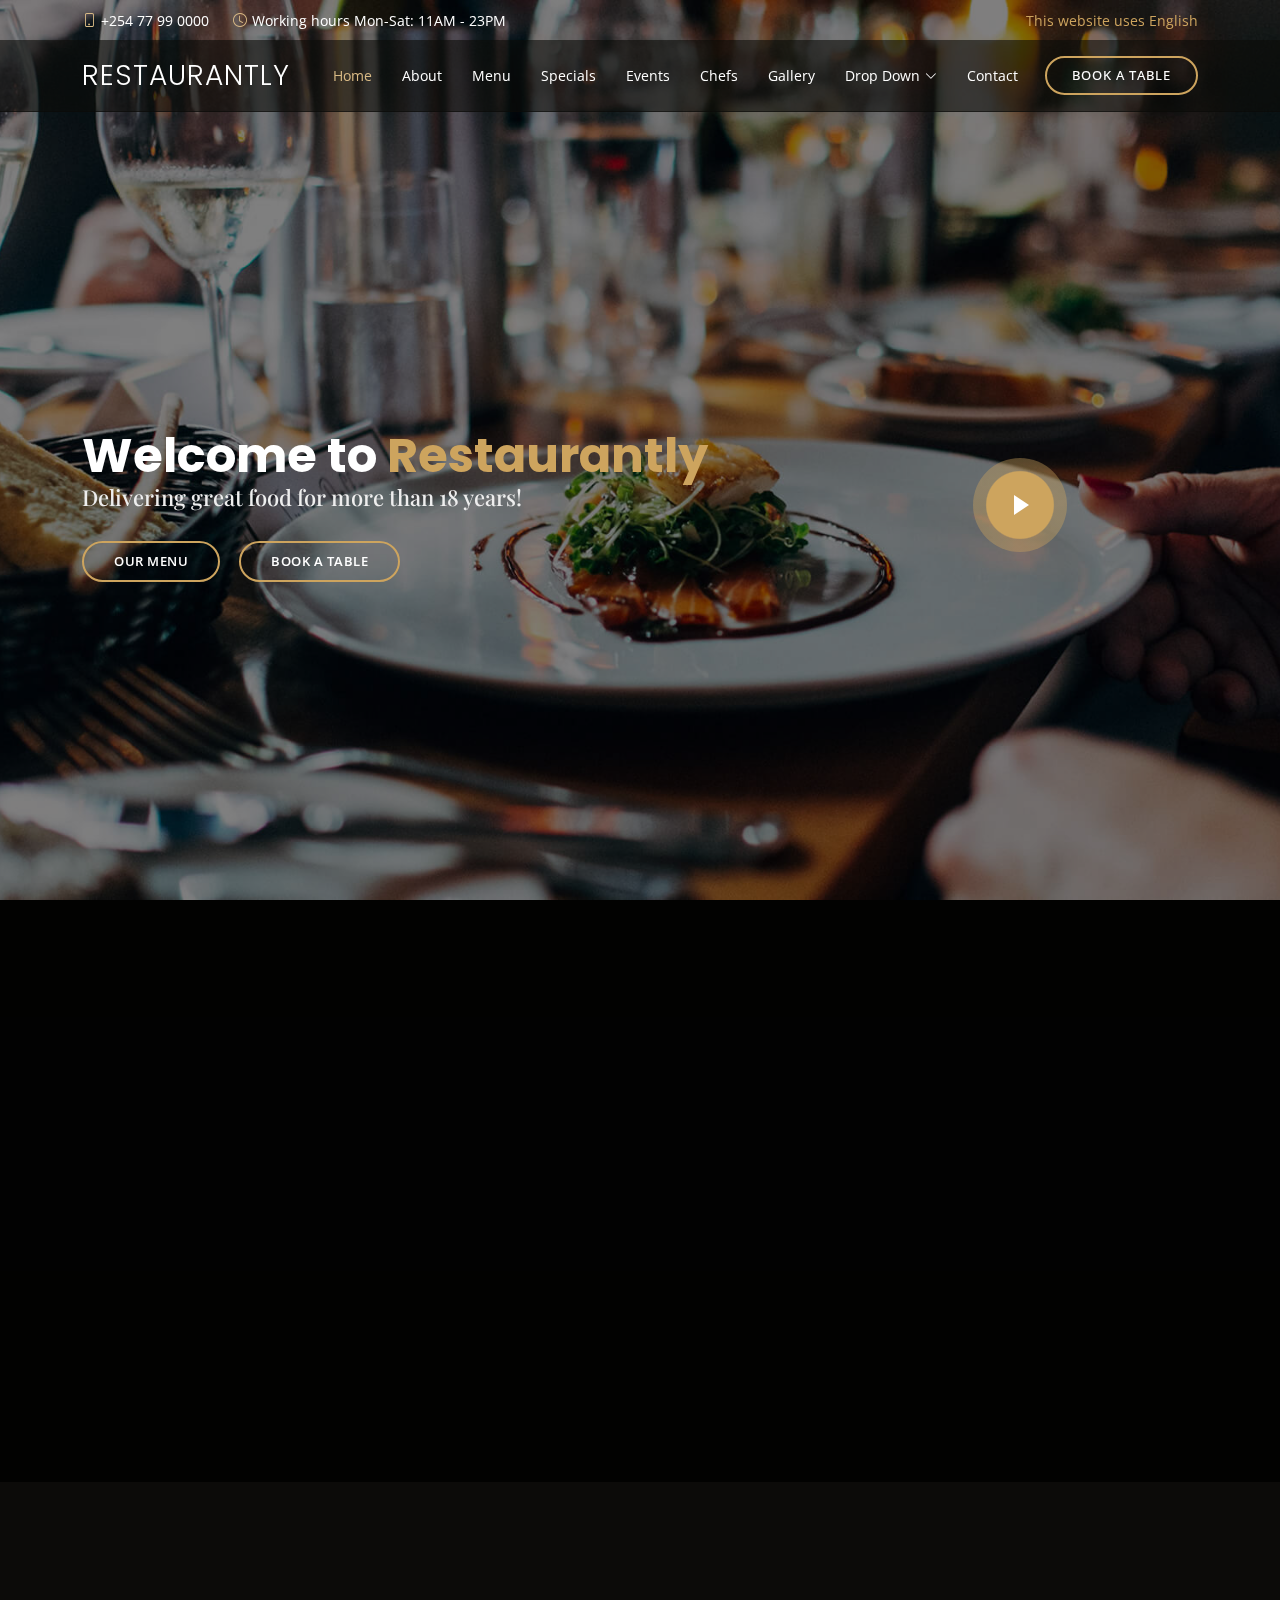
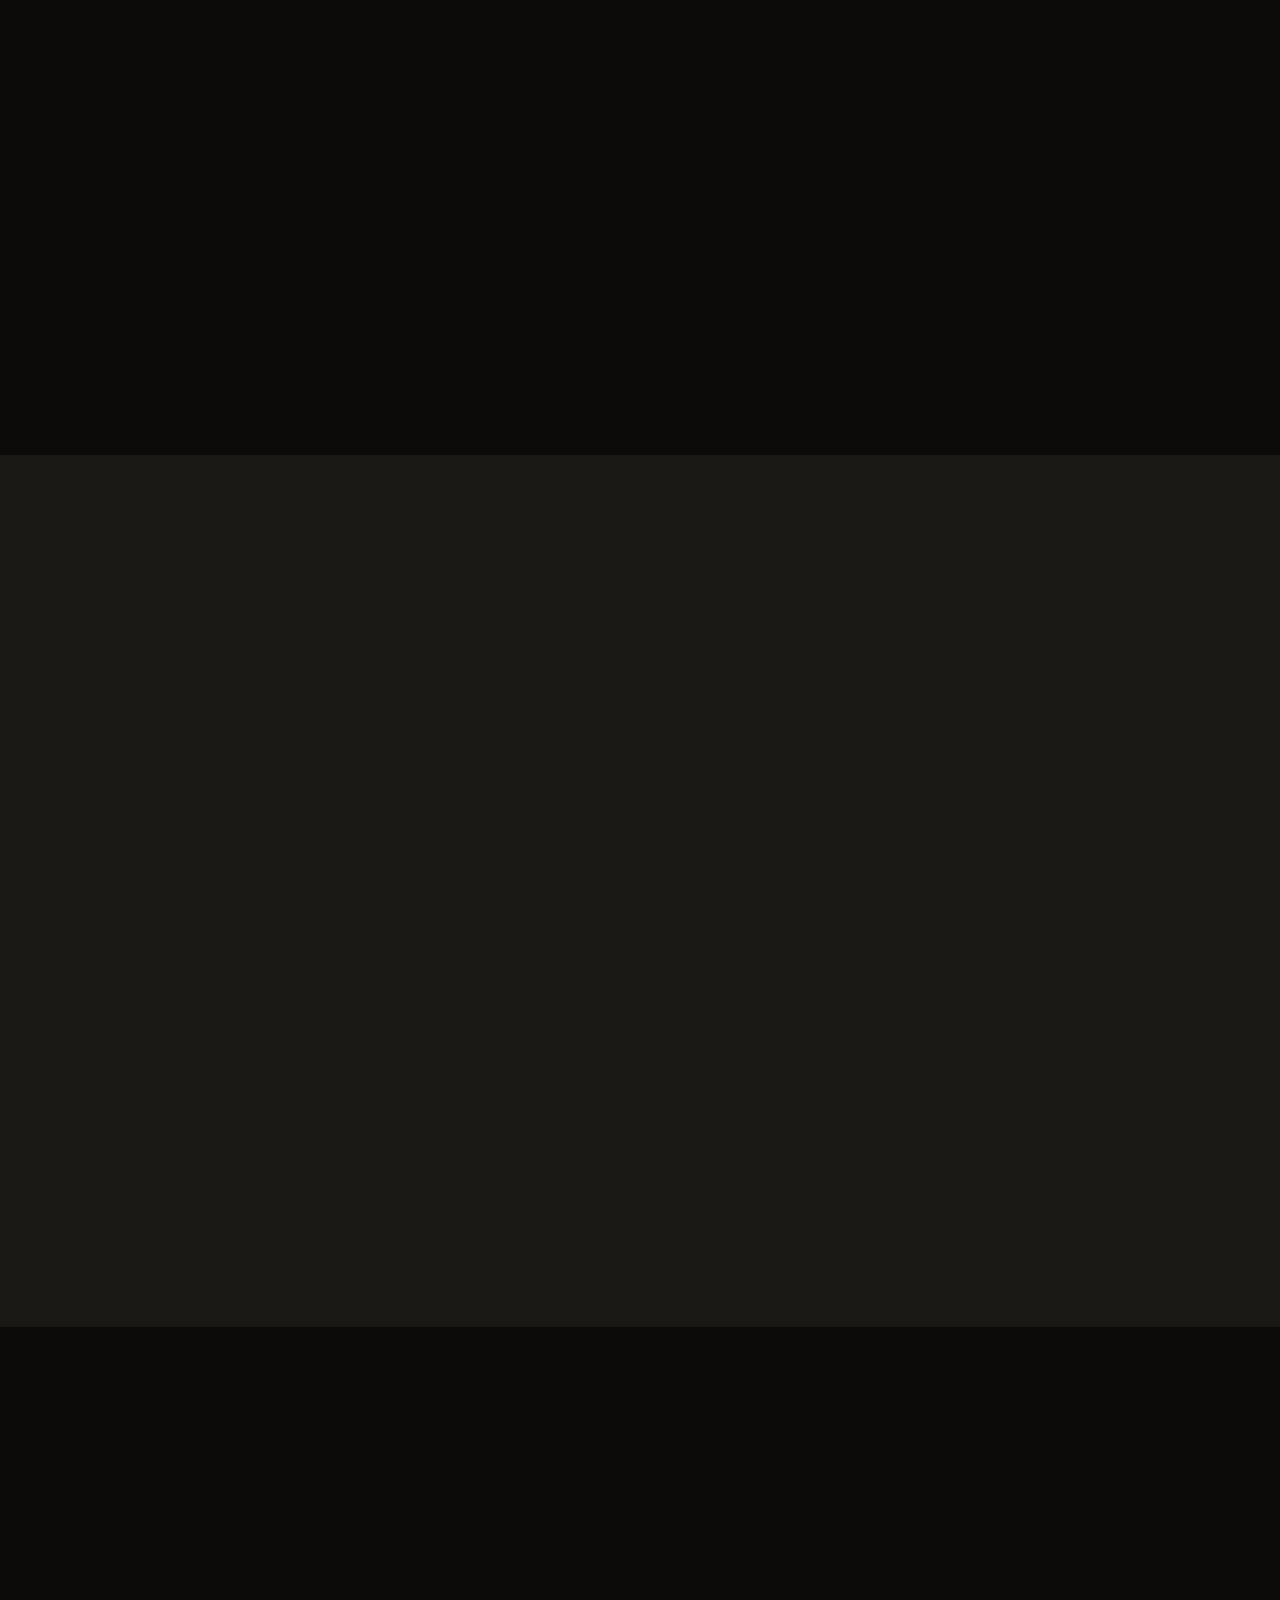
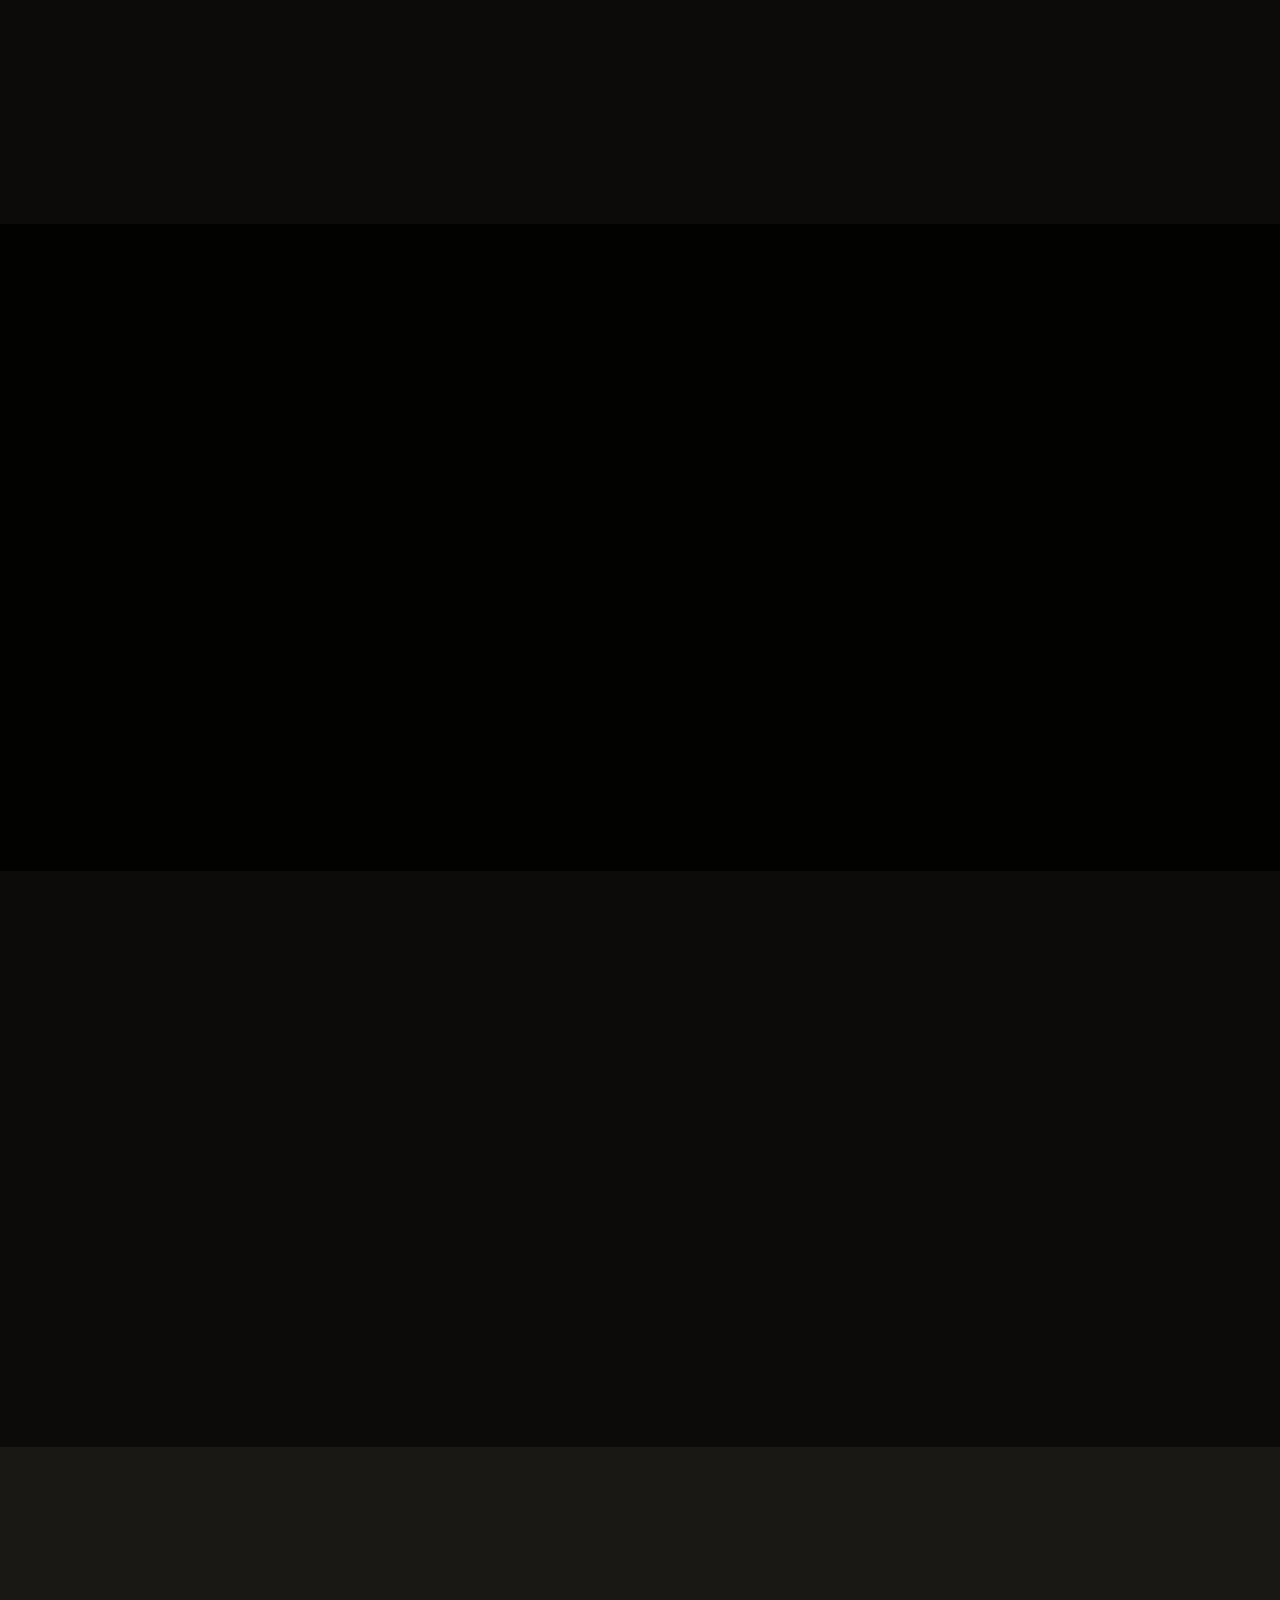
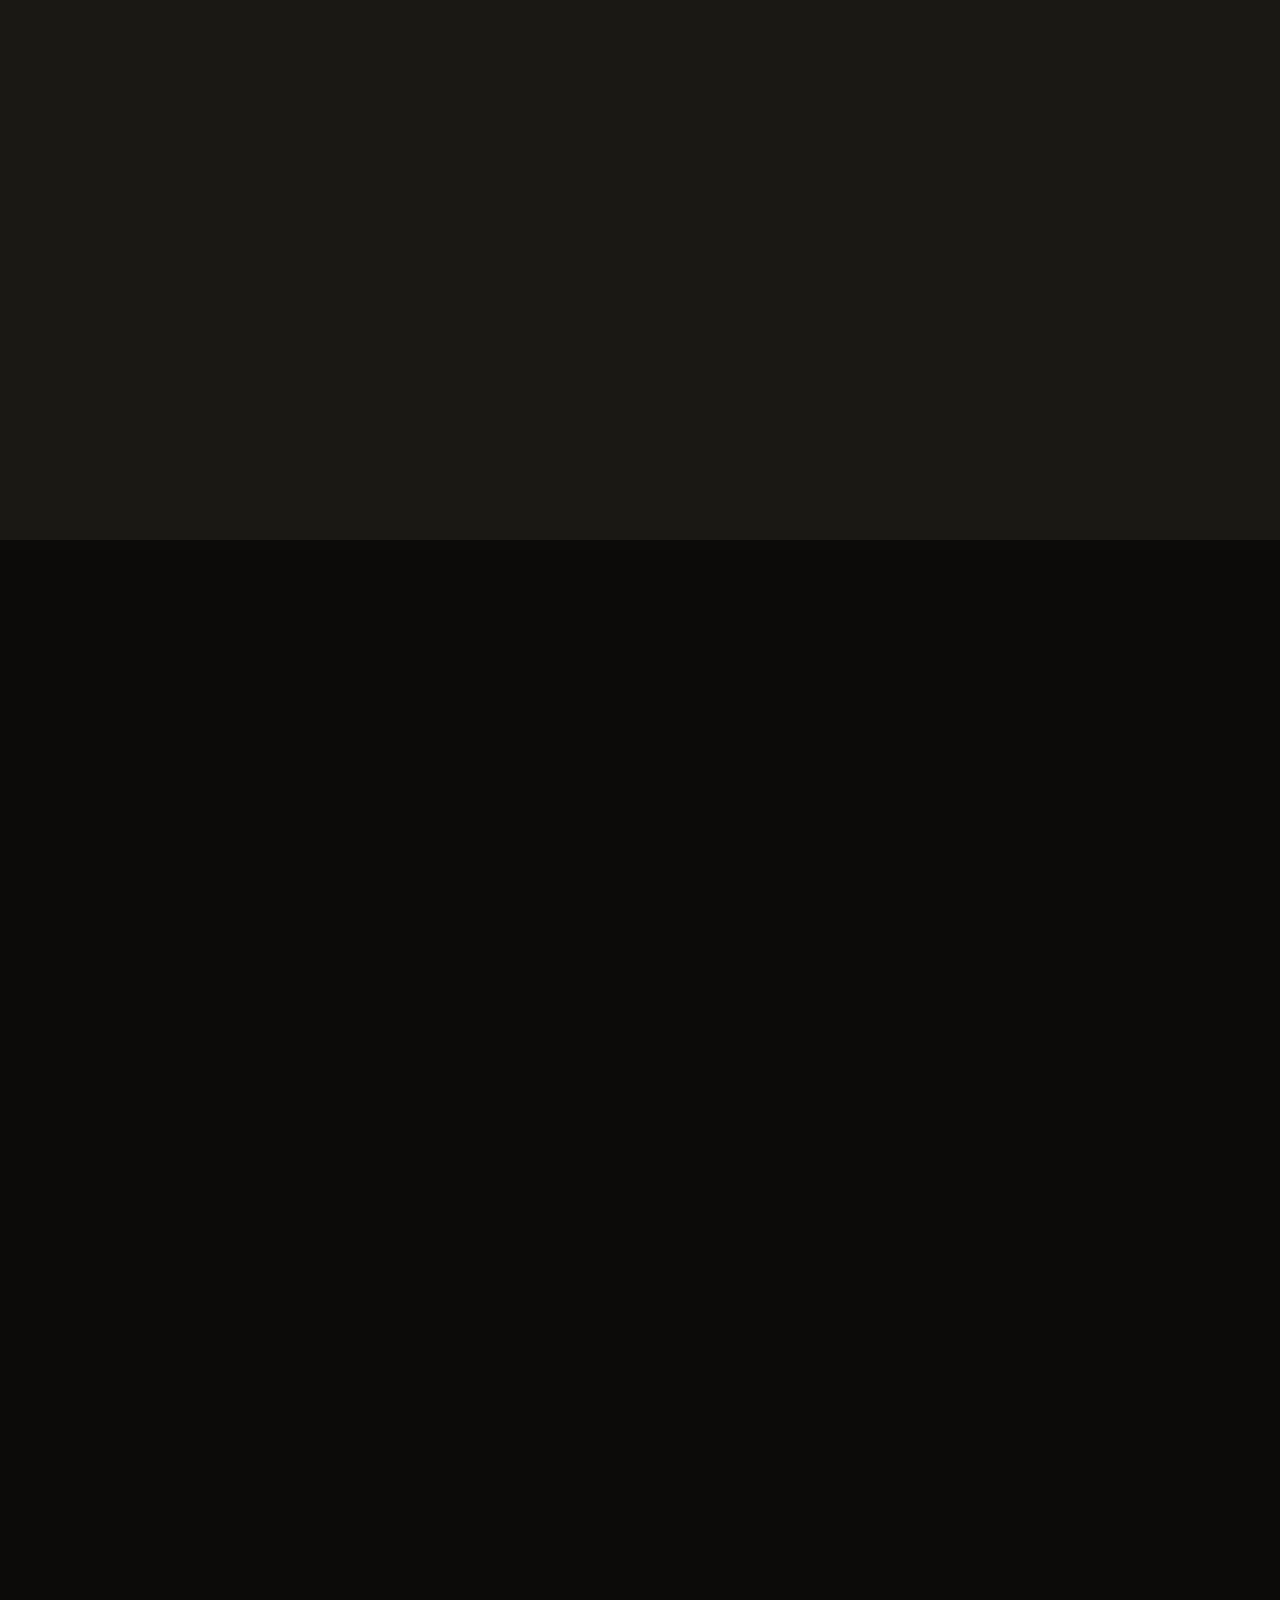
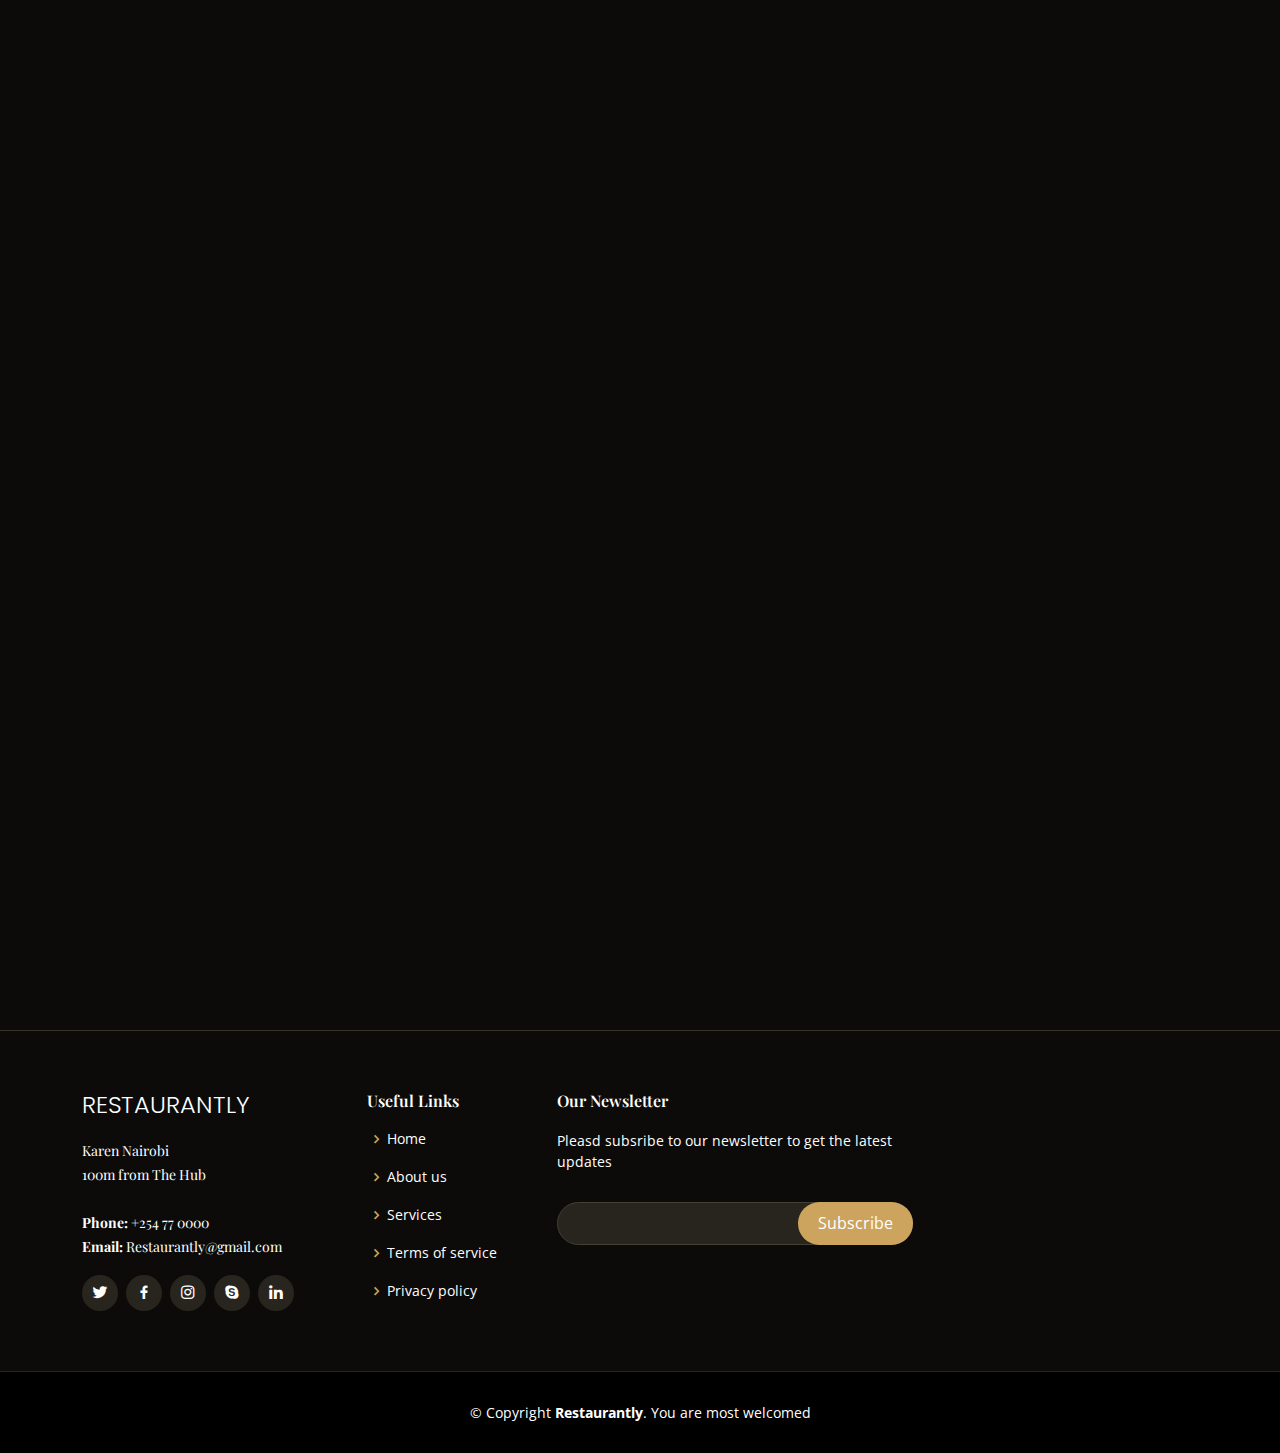
<file: index.html>
<!DOCTYPE html>
<html lang="en">

<head>
  <meta charset="utf-8">
  <meta content="width=device-width, initial-scale=1.0" name="viewport">

  <title>Restaurantly</title>
  <meta content="" name="description">
  <meta content="" name="keywords">

  <!-- Favicons -->
  <link href="assets/img/favicon.png" rel="icon">
  <link href="assets/img/apple-touch-icon.png" rel="apple-touch-icon">

  <!-- Google Fonts -->
  <link href="https://fonts.googleapis.com/css?family=Open+Sans:300,300i,400,400i,600,600i,700,700i|Playfair+Display:ital,wght@0,400;0,500;0,600;0,700;1,400;1,500;1,600;1,700|Poppins:300,300i,400,400i,500,500i,600,600i,700,700i" rel="stylesheet">

  <!-- Vendor CSS Files -->
  <link href="assets/vendor/animate.css/animate.min.css" rel="stylesheet">
  <link href="assets/vendor/aos/aos.css" rel="stylesheet">
  <link href="assets/vendor/bootstrap/css/bootstrap.min.css" rel="stylesheet">
  <link href="assets/vendor/bootstrap-icons/bootstrap-icons.css" rel="stylesheet">
  <link href="assets/vendor/boxicons/css/boxicons.min.css" rel="stylesheet">
  <link href="assets/vendor/glightbox/css/glightbox.min.css" rel="stylesheet">
  <link href="assets/vendor/swiper/swiper-bundle.min.css" rel="stylesheet">

  <!-- Template Main CSS File -->
  <link href="assets/css/style.css" rel="stylesheet">

  
</head>

<body>

  <!-- ======= Top Bar ======= -->
  <div id="topbar" class="d-flex align-items-center fixed-top">
    <div class="container d-flex justify-content-center justify-content-md-between">

      <div class="contact-info d-flex align-items-center">
        <i class="bi bi-phone d-flex align-items-center"><span>+254 77 99 0000</span></i>
        <i class="bi bi-clock d-flex align-items-center ms-4"><span> Working hours Mon-Sat: 11AM - 23PM</span></i>
      </div>

      <div class="languages d-none d-md-flex align-items-center">
        <ul>
          <li>This website uses English</li>
        </ul>
      </div>
    </div>
  </div>

  <!-- ======= Header ======= -->
  <header id="header" class="fixed-top d-flex align-items-cente">
    <div class="container-fluid container-xl d-flex align-items-center justify-content-lg-between">

      <h1 class="logo me-auto me-lg-0"><a href="index.html">Restaurantly</a></h1>
      

      <nav id="navbar" class="navbar order-last order-lg-0">
        <ul>
          <li><a class="nav-link scrollto active" href="#hero">Home</a></li>
          <li><a class="nav-link scrollto" href="#about">About</a></li>
          <li><a class="nav-link scrollto" href="#menu">Menu</a></li>
          <li><a class="nav-link scrollto" href="#specials">Specials</a></li>
          <li><a class="nav-link scrollto" href="#events">Events</a></li>
          <li><a class="nav-link scrollto" href="#chefs">Chefs</a></li>
          <li><a class="nav-link scrollto" href="#gallery">Gallery</a></li>
          <li class="dropdown"><a href="#"><span>Drop Down</span> <i class="bi bi-chevron-down"></i></a>
            <ul>
              <li><a href="#">Drop Down 1</a></li>
              <li class="dropdown"><a href="#"><span>Deep Drop Down</span> <i class="bi bi-chevron-right"></i></a>
                <ul>
                  <li><a href="#">Deep Drop Down 1</a></li>
                  <li><a href="#">Deep Drop Down 2</a></li>
                  <li><a href="#">Deep Drop Down 3</a></li>
                  <li><a href="#">Deep Drop Down 4</a></li>
                  <li><a href="#">Deep Drop Down 5</a></li>
                </ul>
              </li>
              <li><a href="#">Drop Down 2</a></li>
              <li><a href="#">Drop Down 3</a></li>
              <li><a href="#">Drop Down 4</a></li>
            </ul>
          </li>
          <li><a class="nav-link scrollto" href="#contact">Contact</a></li>
        </ul>
        <i class="bi bi-list mobile-nav-toggle"></i>
      </nav><!-- .navbar -->
      <a href="#book-a-table" class="book-a-table-btn scrollto d-none d-lg-flex">Book a table</a>

    </div>
  </header><!-- End Header -->

  <!-- ======= Hero Section ======= -->
  <section id="hero" class="d-flex align-items-center">
    <div class="container position-relative text-center text-lg-start" data-aos="zoom-in" data-aos-delay="100">
      <div class="row">
        <div class="col-lg-8">
          <h1>Welcome to <span>Restaurantly</span></h1>
          <h2>Delivering great food for more than 18 years!</h2>

          <div class="btns">
            <a href="#menu" class="btn-menu animated fadeInUp scrollto">Our Menu</a>
            <a href="#book-a-table" class="btn-book animated fadeInUp scrollto">Book a Table</a>
          </div>
        </div>
        <div class="col-lg-4 d-flex align-items-center justify-content-center position-relative" data-aos="zoom-in" data-aos-delay="200">
          <a href="https://www.youtube.com/watch?v=u6BOC7CDUTQ" class="glightbox play-btn"></a>
        </div>

      </div>
    </div>
  </section><!-- End Hero -->

  <main id="main">

    <!-- ======= About Section ======= -->
    <section id="about" class="about">
      <div class="container" data-aos="fade-up">

        <div class="row">
          <div class="col-lg-6 order-1 order-lg-2" data-aos="zoom-in" data-aos-delay="100">
            <div class="about-img">
              <img src="assets/img/about.jpg" alt="">
            </div>
          </div>
          <div class="col-lg-6 pt-4 pt-lg-0 order-2 order-lg-1 content">
            <h3>Restaurantly is a classic and eligant place to try all types of hommemade food, you won't want to miss it.</h3>
            <p class="fst-italic">
              If one could order a crime as one does a dinner, what would you choose? ... Let's review the menu. Robbery? Frogery? 
              No, I think not. Rather too vegetarian. It must be murder - red-blooded murder - with trimmings, of course.
            </p>
            <ul>
              <li><i class="bi bi-check-circle"></i>good food, good mood</li>
              <li><i class="bi bi-check-circle"></i>bliss on a plate </li>
              <li><i class="bi bi-check-circle"></i> healthy + delicious</li>
            </ul>
            <p>
              We have an impressionable palate. A well-worded menu or beautifully presented dish excites everyone.
              Have a great deal of pleasure just thinking about food
            </p>
          </div>
        </div>

      </div>
    </section><!-- End About Section -->

    <!-- ======= Why Us Section ======= -->
    <section id="why-us" class="why-us">
      <div class="container" data-aos="fade-up">

        <div class="section-title">
          <h2>Why Us</h2>
          <p>Why Choose Our Restaurant</p>
        </div>

        <div class="row">

          <div class="col-lg-4">
            <div class="box" data-aos="zoom-in" data-aos-delay="100">
              <span>01</span>
              <h4>High-Quality Food</h4>
              <p>Our restaurant sets a high standard for its food quality and ensures that guests receive the same quality with every meal. 
                 High-quality ingredients and an experienced cook are our core principles to serving good food consistently. 
              </p>
            </div>
          </div>

          <div class="col-lg-4 mt-4 mt-lg-0">
            <div class="box" data-aos="zoom-in" data-aos-delay="200">
              <span>02</span>
              <h4>Restaurant Ambience</h4>
              <p>The serenity, quietness, music, and our surrounding nature offers guests a relaxing environment as they enjot their meals and comfort</p>
            </div>
          </div>

          <div class="col-lg-4 mt-4 mt-lg-0">
            <div class="box" data-aos="zoom-in" data-aos-delay="300">
              <span>03</span>
              <h4>Home away from home </h4>
              <p>We offer a home based environment that will make feel comfortable </p>
            </div>
          </div>

        </div>

      </div>
    </section><!-- End Why Us Section -->

    <!-- ======= Menu Section ======= -->
    <section id="menu" class="menu section-bg">
      <div class="container" data-aos="fade-up">

        <div class="section-title">
          <h2>Menu</h2>
          <p>Check Our Tasty Menu</p>
        </div>

        <div class="row" data-aos="fade-up" data-aos-delay="100">
          <div class="col-lg-12 d-flex justify-content-center">
            <ul id="menu-flters">
              <li data-filter="*" class="filter-active">All</li>
              <li data-filter=".filter-starters">Starters</li>
              <li data-filter=".filter-salads">Salads</li>
              <li data-filter=".filter-specialty">Specialty</li>
            </ul>
          </div>
        </div>

        <div class="row menu-container" data-aos="fade-up" data-aos-delay="200">

          <div class="col-lg-6 menu-item filter-starters">
            <img src="assets/img/menu/lobster-bisque.jpg" class="menu-img" alt="">
            <div class="menu-content">
              <a href="#">Lobster Soup</a><span>Ksh 500</span>
            </div>
            <div class="menu-ingredients">
              Lobster meat, white wine, spices, cream and butter
            </div>
          </div>

          <div class="col-lg-6 menu-item filter-specialty">
            <img src="assets/img/menu/bread-barrel.jpg" class="menu-img" alt="">
            <div class="menu-content">
              <a href="#">Bread cheesy</a><span>Ksh 600</span>
            </div>
            <div class="menu-ingredients">
              Wheat, cheese, eggs, sugar and yeast
            </div>
          </div>

          <div class="col-lg-6 menu-item filter-starters">
            <img src="assets/img/menu/cake.jpg" class="menu-img" alt="">
            <div class="menu-content">
              <a href="#">Velvet Cake</a><span>Ksh 700</span>
            </div>
            <div class="menu-ingredients">
              A delicate velvet cake served on a toasted roll with lettuce and soy sauce
            </div>
          </div>

          <div class="col-lg-6 menu-item filter-salads">
            <img src="assets/img/menu/caesar.jpg" class="menu-img" alt="">
            <div class="menu-content">
              <a href="#">Caesar Salad</a><span>Ksh 650</span>
            </div>
            <div class="menu-ingredients">
              Mayonnaise, cheese, olive oil, lettuce, lemon, mustard
            </div>
          </div>

          <div class="col-lg-6 menu-item filter-specialty">
            <img src="assets/img/menu/tuscan-grilled.jpg" class="menu-img" alt="">
            <div class="menu-content">
              <a href="#">Tuscan Grilled</a><span>Ksh 900</span>
            </div>
            <div class="menu-ingredients">
              Grilled chicken with provolone, artichoke hearts, and roasted red pesto
            </div>
          </div>

          <div class="col-lg-6 menu-item filter-starters">
            <img src="assets/img/menu/mozzarella.jpg" class="menu-img" alt="">
            <div class="menu-content">
              <a href="#">Mozzarella Stick</a><span>Ksh 700</span>
            </div>
            <div class="menu-ingredients">
              Mozzarella, batter, cheese, breadcrumbs
            </div>
          </div>

          <div class="col-lg-6 menu-item filter-salads">
            <img src="assets/img/menu/greek-salad.jpg" class="menu-img" alt="">
            <div class="menu-content">
              <a href="#">Greek Salad</a><span>Ksh 600</span>
            </div>
            <div class="menu-ingredients">
              Fresh spinach, crisp romaine, tomatoes, and Greek olives
            </div>
          </div>

          <div class="col-lg-6 menu-item filter-salads">
            <img src="assets/img/menu/spinach-salad.jpg" class="menu-img" alt="">
            <div class="menu-content">
              <a href="#">Spinach Salad</a><span>Ksh 600</span>
            </div>
            <div class="menu-ingredients">
              Fresh spinach with mushrooms, hard boiled egg, and warm bacon vinaigrette
            </div>
          </div>

          <div class="col-lg-6 menu-item filter-specialty">
            <img src="assets/img/menu/lobster-roll.jpg" class="menu-img" alt="">
            <div class="menu-content">
              <a href="#">Lobster Roll</a><span>Ksh 1200</span>
            </div>
            <div class="menu-ingredients">
              Plump lobster meat, mayo and crisp lettuce on a toasted bulky roll
            </div>
          </div>

        </div>

      </div>
    </section><!-- End Menu Section -->

    <!-- ======= Specials Section ======= -->
    <section id="specials" class="specials">
      <div class="container" data-aos="fade-up">

        <div class="section-title">
          <h2>Specials</h2>
          <p>Check Our Specials</p>
        </div>

        <div class="row" data-aos="fade-up" data-aos-delay="100">
          <div class="col-lg-3">
            <ul class="nav nav-tabs flex-column">
              <li class="nav-item">
                <a class="nav-link active show" data-bs-toggle="tab" href="#tab-1">Protein tolerant</a>
              </li>
              <li class="nav-item">
                <a class="nav-link" data-bs-toggle="tab" href="#tab-2">Fruity mood</a>
              </li>
              <li class="nav-item">
                <a class="nav-link" data-bs-toggle="tab" href="#tab-3">Italian pasta</a>
              </li>
              <li class="nav-item">
                <a class="nav-link" data-bs-toggle="tab" href="#tab-4">cheesy and berry blast</a>
              </li>
              <li class="nav-item">
                <a class="nav-link" data-bs-toggle="tab" href="#tab-5">vegetarian plaza</a>
              </li>
            </ul>
          </div>
          <div class="col-lg-9 mt-4 mt-lg-0">
            <div class="tab-content">
              <div class="tab-pane active show" id="tab-1">
                <div class="row">
                  <div class="col-lg-8 details order-2 order-lg-1">
                    <h3>Asian rice served with eggs and veges</h3>
                    <p class="fst-italic">Enjoy ann egg fried rice </p>
                  </div>
                  <div class="col-lg-4 text-center order-1 order-lg-2">
                    <img src="assets/img/specials-1.png" alt="" class="img-fluid">
                  </div>
                </div>
              </div>
              <div class="tab-pane" id="tab-2">
                <div class="row">
                  <div class="col-lg-8 details order-2 order-lg-1">
                    <h3>Enjoy a blast of fruits</h3>
                    <p class="fst-italic"> Eating healthy with a everk kind of fruit</p>
                  </div>
                  <div class="col-lg-4 text-center order-1 order-lg-2">
                    <img src="assets/img/specials-2.png" alt="" class="img-fluid">
                  </div>
                </div>
              </div>
              <div class="tab-pane" id="tab-3">
                <div class="row">
                  <div class="col-lg-8 details order-2 order-lg-1">
                    <h3>Italian pasta just needs you</h3>
                    <p class="fst-italic">Always great to see cheese on pasta.</p>
                  </div>
                  <div class="col-lg-4 text-center order-1 order-lg-2">
                    <img src="assets/img/specials-3.png" alt="" class="img-fluid">
                  </div>
                </div>
              </div>
              <div class="tab-pane" id="tab-4">
                <div class="row">
                  <div class="col-lg-8 details order-2 order-lg-1">
                    <h3>Good cheese always leads to good conversations</h3>
                    <p class="fst-italic">Gooseberries should be mainstream berries</p>
                  </div>
                  <div class="col-lg-4 text-center order-1 order-lg-2">
                    <img src="assets/img/specials-4.png" alt="" class="img-fluid">
                  </div>
                </div>
              </div>
              <div class="tab-pane" id="tab-5">
                <div class="row">
                  <div class="col-lg-8 details order-2 order-lg-1">
                    <h3>Feel better all day if you start off by eating healthy.</h3>
                    <p class="fst-italic">You'll never regret eating blueberries</p>
                  </div>
                  <div class="col-lg-4 text-center order-1 order-lg-2">
                    <img src="assets/img/specials-5.png" alt="" class="img-fluid">
                  </div>
                </div>
              </div>
            </div>
          </div>
        </div>

      </div>
    </section><!-- End Specials Section -->

    <!-- ======= Events Section ======= -->
    <section id="events" class="events">
      <div class="container" data-aos="fade-up">

        <div class="section-title">
          <h2>Events</h2>
          <p>Organize Your Events in our Restaurant</p>
        </div>

        <div class="events-slider swiper" data-aos="fade-up" data-aos-delay="100">
          <div class="swiper-wrapper">

            <div class="swiper-slide">
              <div class="row event-item">
                <div class="col-lg-6">
                  <img src="assets/img/event-birthday.jpg" class="img-fluid" alt="">
                </div>
                <div class="col-lg-6 pt-4 pt-lg-0 content">
                  <h3>Birthday Parties</h3>
                  <div class="price">
                    <p><span>Ksh 50,000</span></p>
                  </div>
                  <p class="fst-italic">
                    You only live once, all services are catered just bring yourself 
                  </p>
                  <ul>
                    <li><i class="bi bi-check-circled"></i> Forget the past; look forward to the future, for the best things are yet to come.</li>
                    <li><i class="bi bi-check-circled"></i>Party thine ass off.</li>
                    <li><i class="bi bi-check-circled"></i> Cheers on your birthday. One step closer to adult underpants.</li>
                  </ul>
                  <p>
                    Congratulations on being even more experienced. I’m not sure what you learned this year,
                     but every experience transforms us into the people we are today. Happy birthday!
                  </p>
                </div>
              </div>
            </div><!-- End testimonial item -->

            <div class="swiper-slide">
              <div class="row event-item">
                <div class="col-lg-6">
                  <img src="assets/img/event-private.jpg" class="img-fluid" alt="">
                </div>
                <div class="col-lg-6 pt-4 pt-lg-0 content">
                  <h3>Private Parties</h3>
                  <div class="price">
                    <p><span>Ksh 100,000</span></p>
                  </div>
                  <p class="fst-italic">
                    You want to have privacy and fun, don't worry we got you
                  </p>
                  <ul>
                    <li><i class="bi bi-check-circled"></i> It is sure to have fun to party</li>
                    <li><i class="bi bi-check-circled"></i>Saturday Soiree </li>
                    <li><i class="bi bi-check-circled"></i>Drink Outside the Box </li>
                  </ul>
                  <p>
                    Life is for the living, leave everything behind
                  </p>
                </div>
              </div>
            </div><!-- End testimonial item -->

            <div class="swiper-slide">
              <div class="row event-item">
                <div class="col-lg-6">
                  <img src="assets/img/event-custom.jpg" class="img-fluid" alt="">
                </div>
                <div class="col-lg-6 pt-4 pt-lg-0 content">
                  <h3>Custom Parties</h3>
                  <div class="price">
                    <p><span>Ksh 60,000</span></p>
                  </div>
                  <p class="fst-italic">
                    Rockin’ Rollick
                  </p>
                  <ul>
                    <li><i class="bi bi-check-circled"></i> Hop ‘Til You Drop 2022.</li>
                    <li><i class="bi bi-check-circled"></i> Last Call Before Fall.</li>
                    <li><i class="bi bi-check-circled"></i> Fall Wound Up</li>
                  </ul>
                  <p>
                    Who wants to be basic when you can do the most, avail yourself to a night full of memories.
                  </p>
                </div>
              </div>
            </div><!-- End testimonial item -->

          </div>
          <div class="swiper-pagination"></div>
        </div>

      </div>
    </section><!-- End Events Section -->

    <!-- ======= Book A Table Section ======= -->
    <section id="book-a-table" class="book-a-table">
      <div class="container" data-aos="fade-up">

        <div class="section-title">
          <h2>Reservation</h2>
          <p>Book a Table</p>
        </div>

        <form action="forms/book-a-table.php" method="post" role="form" class="php-email-form" data-aos="fade-up" data-aos-delay="100">
          <div class="row">
            <div class="col-lg-4 col-md-6 form-group">
              <input type="text" name="name" class="form-control" id="name" placeholder="Your Name" data-rule="minlen:4" data-msg="Please enter at least 4 chars">
              <div class="validate"></div>
            </div>
            <div class="col-lg-4 col-md-6 form-group mt-3 mt-md-0">
              <input type="email" class="form-control" name="email" id="email" placeholder="Your Email" data-rule="email" data-msg="Please enter a valid email">
              <div class="validate"></div>
            </div>
            <div class="col-lg-4 col-md-6 form-group mt-3 mt-md-0">
              <input type="text" class="form-control" name="phone" id="phone" placeholder="Your Phone" data-rule="minlen:4" data-msg="Please enter at least 4 chars">
              <div class="validate"></div>
            </div>
            <div class="col-lg-4 col-md-6 form-group mt-3">
              <input type="text" name="date" class="form-control" id="date" placeholder="Date" data-rule="minlen:4" data-msg="Please enter at least 4 chars">
              <div class="validate"></div>
            </div>
            <div class="col-lg-4 col-md-6 form-group mt-3">
              <input type="text" class="form-control" name="time" id="time" placeholder="Time" data-rule="minlen:4" data-msg="Please enter at least 4 chars">
              <div class="validate"></div>
            </div>
            <div class="col-lg-4 col-md-6 form-group mt-3">
              <input type="number" class="form-control" name="people" id="people" placeholder="# of people" data-rule="minlen:1" data-msg="Please enter at least 1 chars">
              <div class="validate"></div>
            </div>
          </div>


             <!-- Choose a date and enter in input field -->
             <b> Enter Date of Birth: <input type=date id = DOB> </b>
            <span id = "message" style="color:red"> </span> <br><br>  

      
          
          
          <button type="submit" onclick = "booktable()"> Book table </button> <br><br>
          <div class="form-group mt-3">
            <textarea class="form-control" id="response" name="message" rows="5" disabled ></textarea>
            <!-- <div class="validate"></div> -->
          </div>
        </form>

      </div>
    </section><!-- End Book A Table Section -->

    <!-- ======= Testimonials Section ======= -->
    <section id="testimonials" class="testimonials section-bg">
      <div class="container" data-aos="fade-up">

        <div class="section-title">
          <h2>Testimonials</h2>
          <p>What they're saying about us</p>
        </div>

        <div class="testimonials-slider swiper" data-aos="fade-up" data-aos-delay="100">
          <div class="swiper-wrapper">

            <div class="swiper-slide">
              <div class="testimonial-item">
                <p>
                  <i class="bx bxs-quote-alt-left quote-icon-left"></i>
                  This cozy restaurant has left the best impressions! Hospitable hosts, delicious dishes, beautiful presentation, wide wine list and wonderful dessert. 
                  I recommend to everyone! I would like to come back here again and again.
                  <i class="bx bxs-quote-alt-right quote-icon-right"></i>
                </p>
                <img src="assets/img/testimonials/testimonials-1.jpg" class="testimonial-img" alt="">
                <h3>Ouma Peter</h3>
                <h4>Ceo &amp; Founder</h4>
              </div>
            </div><!-- End testimonial item -->

            <div class="swiper-slide">
              <div class="testimonial-item">
                <p>
                  <i class="bx bxs-quote-alt-left quote-icon-left"></i>
                  It’s a great experience. The ambiance is very welcoming and charming. Amazing wines, food and service.
                   Staff are extremely knowledgeable and make great recommendations.
                  <i class="bx bxs-quote-alt-right quote-icon-right"></i>
                </p>
                <img src="assets/img/testimonials/testimonials-2.jpg" class="testimonial-img" alt="">
                <h3>Sara Wilsson</h3>
                <h4>Designer</h4>
              </div>
            </div><!-- End testimonial item -->

            <div class="swiper-slide">
              <div class="testimonial-item">
                <p>
                  <i class="bx bxs-quote-alt-left quote-icon-left"></i>
                  Excellent food. Menu is extensive and seasonal to a particularly high standard. Definitely fine dining. 
                  It can be expensive but worth it and they do different deals on different nights so it’s worth checking them out before you book. 
                  Highly recommended.
                  <i class="bx bxs-quote-alt-right quote-icon-right"></i>
                </p>
                <img src="assets/img/testimonials/testimonials-3.jpg" class="testimonial-img" alt="">
                <h3>Jena Karlis</h3>
                <h4>Store Owner</h4>
              </div>
            </div><!-- End testimonial item -->

            <div class="swiper-slide">
              <div class="testimonial-item">
                <p>
                  <i class="bx bxs-quote-alt-left quote-icon-left"></i>
                  Do yourself a favor and visit this lovely restaurant. The service is unmatched. The staff truly cares about your experience. 
                  The food is absolutely amazing – everything we tasted melted in other mouths. Absolutely the best meal we had. Highly recommend!
                  <i class="bx bxs-quote-alt-right quote-icon-right"></i>
                </p>
                <img src="assets/img/testimonials/testimonials-4.jpg" class="testimonial-img" alt="">
                <h3>Matt Brandon</h3>
                <h4>Freelancer</h4>
              </div>
            </div><!-- End testimonial item -->

            <div class="swiper-slide">
              <div class="testimonial-item">
                <p>
                  <i class="bx bxs-quote-alt-left quote-icon-left"></i>
                  This place is great! Atmosphere is chill and cool but the staff is also really friendly. They know what they’re doing and what they’re talking about, 
                  and you can tell making the customers happy is their main priority. Food is pretty good, some italian classics and some twists, and for their prices it’s 100% worth it.
                  <i class="bx bxs-quote-alt-right quote-icon-right"></i>
                </p>
                <img src="assets/img/testimonials/testimonials-5.jpg" class="testimonial-img" alt="">
                <h3>John Larson</h3>
                <h4>Entrepreneur</h4>
              </div>
            </div><!-- End testimonial item -->

          </div>
          <div class="swiper-pagination"></div>
        </div>

      </div>
    </section><!-- End Testimonials Section -->

    <!-- ======= Gallery Section ======= -->
    <section id="gallery" class="gallery">

      <div class="container" data-aos="fade-up">
        <div class="section-title">
          <h2>Gallery</h2>
          <p>Some photos from Our Restaurant</p>
        </div>
      </div>

      <div class="container-fluid" data-aos="fade-up" data-aos-delay="100">

        <div class="row g-0">

          <div class="col-lg-3 col-md-4">
            <div class="gallery-item">
              <a href="assets/img/gallery/gallery-1.jpg" class="gallery-lightbox" data-gall="gallery-item">
                <img src="assets/img/gallery/gallery-1.jpg" alt="" class="img-fluid">
              </a>
            </div>
          </div>

          <div class="col-lg-3 col-md-4">
            <div class="gallery-item">
              <a href="assets/img/gallery/gallery-2.jpg" class="gallery-lightbox" data-gall="gallery-item">
                <img src="assets/img/gallery/gallery-2.jpg" alt="" class="img-fluid">
              </a>
            </div>
          </div>

          <div class="col-lg-3 col-md-4">
            <div class="gallery-item">
              <a href="assets/img/gallery/gallery-3.jpg" class="gallery-lightbox" data-gall="gallery-item">
                <img src="assets/img/gallery/gallery-3.jpg" alt="" class="img-fluid">
              </a>
            </div>
          </div>

          <div class="col-lg-3 col-md-4">
            <div class="gallery-item">
              <a href="assets/img/gallery/gallery-4.jpg" class="gallery-lightbox" data-gall="gallery-item">
                <img src="assets/img/gallery/gallery-4.jpg" alt="" class="img-fluid">
              </a>
            </div>
          </div>

          <div class="col-lg-3 col-md-4">
            <div class="gallery-item">
              <a href="assets/img/gallery/gallery-5.jpg" class="gallery-lightbox" data-gall="gallery-item">
                <img src="assets/img/gallery/gallery-5.jpg" alt="" class="img-fluid">
              </a>
            </div>
          </div>

          <div class="col-lg-3 col-md-4">
            <div class="gallery-item">
              <a href="assets/img/gallery/gallery-6.jpg" class="gallery-lightbox" data-gall="gallery-item">
                <img src="assets/img/gallery/gallery-6.jpg" alt="" class="img-fluid">
              </a>
            </div>
          </div>

          <div class="col-lg-3 col-md-4">
            <div class="gallery-item">
              <a href="assets/img/gallery/gallery-7.jpg" class="gallery-lightbox" data-gall="gallery-item">
                <img src="assets/img/gallery/gallery10.jpg" alt="" class="img-fluid">
              </a>
            </div>
          </div>

          <div class="col-lg-3 col-md-4">
            <div class="gallery-item">
              <a href="assets/img/gallery/gallery-8.jpg" class="gallery-lightbox" data-gall="gallery-item">
                <img src="assets/img/gallery/gallery-8.jpg" alt="" class="img-fluid">
              </a>
            </div>
          </div>

        </div>

      </div>
    </section><!-- End Gallery Section -->

    <!-- ======= Chefs Section ======= -->
    <section id="chefs" class="chefs">
      <div class="container" data-aos="fade-up">

        <div class="section-title">
          <h2>Chefs</h2>
          <p>Our Proffesional Chefs</p>
        </div>

        <div class="row">

          <div class="col-lg-4 col-md-6">
            <div class="member" data-aos="zoom-in" data-aos-delay="100">
              <img src="assets/img/chefs/chefs-1.jpg" class="img-fluid" alt="">
              <div class="member-info">
                <div class="member-info-content">
                  <h4>Walter White</h4>
                  <span>Master Chef</span>
                </div>
                <div class="social">
                  <a href=""><i class="bi bi-twitter"></i></a>
                  <a href=""><i class="bi bi-facebook"></i></a>
                  <a href=""><i class="bi bi-instagram"></i></a>
                  <a href=""><i class="bi bi-linkedin"></i></a>
                </div>
              </div>
            </div>
          </div>

          <div class="col-lg-4 col-md-6">
            <div class="member" data-aos="zoom-in" data-aos-delay="200">
              <img src="assets/img/chefs/chef4.jpg" class="img-fluid" alt="">
              <div class="member-info">
                <div class="member-info-content">
                  <h4>Peter Jhonson</h4>
                  <span>chef</span>
                </div>
                <div class="social">
                  <a href=""><i class="bi bi-twitter"></i></a>
                  <a href=""><i class="bi bi-facebook"></i></a>
                  <a href=""><i class="bi bi-instagram"></i></a>
                  <a href=""><i class="bi bi-linkedin"></i></a>
                </div>
              </div>
            </div>
          </div>

          <div class="col-lg-4 col-md-6">
            <div class="member" data-aos="zoom-in" data-aos-delay="300">
              <img src="assets/img/chefs/chef5.jpg" class="img-fluid" alt="">
              <div class="member-info">
                <div class="member-info-content">
                  <h4>William Anderson</h4>
                  <span>Chef</span>
                </div>
                <div class="social">
                  <a href=""><i class="bi bi-twitter"></i></a>
                  <a href=""><i class="bi bi-facebook"></i></a>
                  <a href=""><i class="bi bi-instagram"></i></a>
                  <a href=""><i class="bi bi-linkedin"></i></a>
                </div>
              </div>
            </div>
          </div>

        </div>

      </div>
    </section><!-- End Chefs Section -->

    <!-- ======= Contact Section ======= -->
    <section id="contact" class="contact">
      <div class="container" data-aos="fade-up">

        <div class="section-title">
          <h2>Contact</h2>
          <p>Contact Us</p>
        </div>
      </div>

      

      <div class="container" data-aos="fade-up">

        <div class="row mt-5">

          <div class="col-lg-4">
            <div class="info">
              <div class="address">
                <i class="bi bi-geo-alt"></i>
                <h4>Location:</h4>
                <p>Karen Nairobi 100m from The Hub</p>
              </div>

              <div class="open-hours">
                <i class="bi bi-clock"></i>
                <h4>Open Hours:</h4>
                <p>
                  Monday-Saturday:<br>
                  11:00 AM - 2300 PM
                </p>
              </div>

              <div class="email">
                <i class="bi bi-envelope"></i>
                <h4>Email:</h4>
                <p>Restaurantly@gmail.com</p>
              </div>

              <div class="phone">
                <i class="bi bi-phone"></i>
                <h4>Call:</h4>
                <p>+254 77 0000</p>
              </div>

            </div>

          </div>

         

        </div>

      </div>
    </section><!-- End Contact Section -->

  </main><!-- End #main -->

  <!-- ======= Footer ======= -->
  <footer id="footer">
    <div class="footer-top">
      <div class="container">
        <div class="row">

          <div class="col-lg-3 col-md-6">
            <div class="footer-info">
              <h3>Restaurantly</h3>
              <p>
                Karen Nairobi <br>
                100m from The Hub<br><br>
                <strong>Phone:</strong> +254 77 0000<br>
                <strong>Email:</strong> Restaurantly@gmail.com<br>
              </p>
              <div class="social-links mt-3">
                <a href="#" class="twitter"><i class="bx bxl-twitter"></i></a>
                <a href="#" class="facebook"><i class="bx bxl-facebook"></i></a>
                <a href="#" class="instagram"><i class="bx bxl-instagram"></i></a>
                <a href="#" class="google-plus"><i class="bx bxl-skype"></i></a>
                <a href="#" class="linkedin"><i class="bx bxl-linkedin"></i></a>
              </div>
            </div>
          </div>

          <div class="col-lg-2 col-md-6 footer-links">
            <h4>Useful Links</h4>
            <ul>
              <li><i class="bx bx-chevron-right"></i> <a href="#">Home</a></li>
              <li><i class="bx bx-chevron-right"></i> <a href="#">About us</a></li>
              <li><i class="bx bx-chevron-right"></i> <a href="#">Services</a></li>
              <li><i class="bx bx-chevron-right"></i> <a href="#">Terms of service</a></li>
              <li><i class="bx bx-chevron-right"></i> <a href="#">Privacy policy</a></li>
            </ul>
          </div>

          

          <div class="col-lg-4 col-md-6 footer-newsletter">
            <h4>Our Newsletter</h4>
            <p>Pleasd subsribe to our newsletter to get the latest updates </p>
            <form action="" method="post">
              <input type="email" name="email"><input type="submit" value="Subscribe">
            </form>

          </div>

        </div>
      </div>
    </div>

    <div class="container">
      <div class="copyright">
        &copy; Copyright <strong><span>Restaurantly</span></strong>. You are most welcomed 
      </div>
      
    </div>
  </footer><!-- End Footer -->

  <div id="preloader"></div>
  <a href="#" class="back-to-top d-flex align-items-center justify-content-center"><i class="bi bi-arrow-up-short"></i></a>

  <!-- Vendor JS Files -->
  <script src="assets/vendor/aos/aos.js"></script>
  <script src="assets/vendor/bootstrap/js/bootstrap.bundle.min.js"></script>
  <script src="assets/vendor/glightbox/js/glightbox.min.js"></script>
  <script src="assets/vendor/isotope-layout/isotope.pkgd.min.js"></script>
  <script src="assets/vendor/swiper/swiper-bundle.min.js"></script>
  <script src="assets/vendor/php-email-form/validate.js"></script>

  <!-- Template Main JS File -->
  <script src="assets/js/main.js"></script>

</body>

</html>
</file>
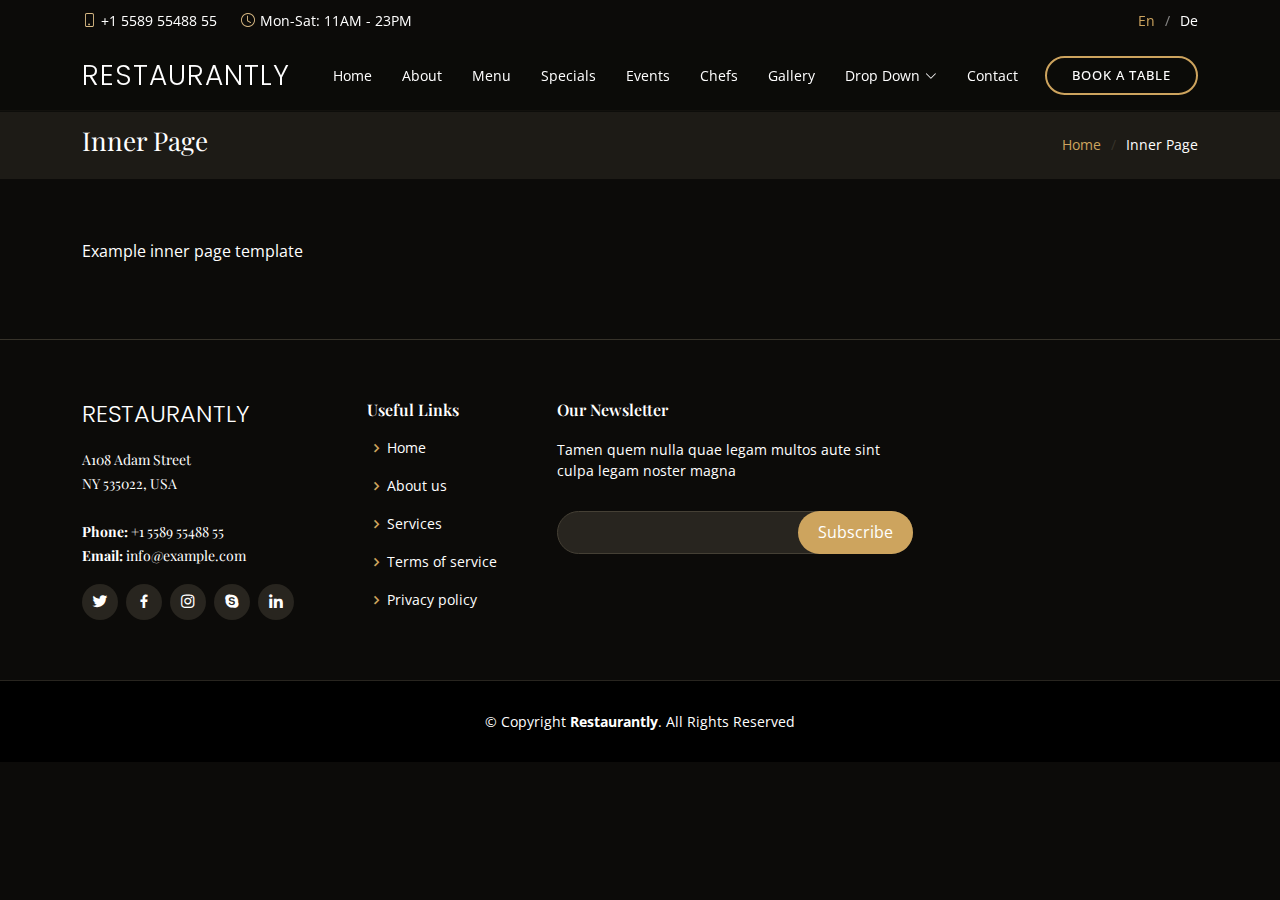
<file: innerpagebackup .html>
<!DOCTYPE html>
<html lang="en">

<head>
  <meta charset="utf-8">
  <meta content="width=device-width, initial-scale=1.0" name="viewport">

  <title>Restaurantly Bootstrap Template - Inner Page</title>
  <meta content="" name="description">
  <meta content="" name="keywords">

  <!-- Favicons -->
  <link href="assets/img/favicon.png" rel="icon">
  <link href="assets/img/apple-touch-icon.png" rel="apple-touch-icon">

  <!-- Google Fonts -->
  <link href="https://fonts.googleapis.com/css?family=Open+Sans:300,300i,400,400i,600,600i,700,700i|Playfair+Display:ital,wght@0,400;0,500;0,600;0,700;1,400;1,500;1,600;1,700|Poppins:300,300i,400,400i,500,500i,600,600i,700,700i" rel="stylesheet">

  <!-- Vendor CSS Files -->
  <link href="assets/vendor/animate.css/animate.min.css" rel="stylesheet">
  <link href="assets/vendor/aos/aos.css" rel="stylesheet">
  <link href="assets/vendor/bootstrap/css/bootstrap.min.css" rel="stylesheet">
  <link href="assets/vendor/bootstrap-icons/bootstrap-icons.css" rel="stylesheet">
  <link href="assets/vendor/boxicons/css/boxicons.min.css" rel="stylesheet">
  <link href="assets/vendor/glightbox/css/glightbox.min.css" rel="stylesheet">
  <link href="assets/vendor/swiper/swiper-bundle.min.css" rel="stylesheet">

  
  <link href="assets/css/style.css" rel="stylesheet">
</head>

<body>

  <div id="topbar" class="d-flex align-items-center fixed-top">
    <div class="container d-flex justify-content-center justify-content-md-between">

      <div class="contact-info d-flex align-items-center">
        <i class="bi bi-phone d-flex align-items-center"><span>+1 5589 55488 55</span></i>
        <i class="bi bi-clock d-flex align-items-center ms-4"><span> Mon-Sat: 11AM - 23PM</span></i>
      </div>

      <div class="languages d-none d-md-flex align-items-center">
        <ul>
          <li>En</li>
          <li><a href="#">De</a></li>
        </ul>
      </div>
    </div>
  </div>

  <!-- ======= Header ======= -->
  <header id="header" class="fixed-top d-flex align-items-cente">
    <div class="container-fluid container-xl d-flex align-items-center justify-content-lg-between">

      <h1 class="logo me-auto me-lg-0"><a href="index.html">Restaurantly</a></h1>
      

      <nav id="navbar" class="navbar order-last order-lg-0">
        <ul>
          <li><a class="nav-link scrollto " href="#hero">Home</a></li>
          <li><a class="nav-link scrollto" href="#about">About</a></li>
          <li><a class="nav-link scrollto" href="#menu">Menu</a></li>
          <li><a class="nav-link scrollto" href="#specials">Specials</a></li>
          <li><a class="nav-link scrollto" href="#events">Events</a></li>
          <li><a class="nav-link scrollto" href="#chefs">Chefs</a></li>
          <li><a class="nav-link scrollto" href="#gallery">Gallery</a></li>
          <li class="dropdown"><a href="#"><span>Drop Down</span> <i class="bi bi-chevron-down"></i></a>
            <ul>
              <li><a href="#">Drop Down 1</a></li>
              <li class="dropdown"><a href="#"><span>Deep Drop Down</span> <i class="bi bi-chevron-right"></i></a>
                <ul>
                  <li><a href="#">Deep Drop Down 1</a></li>
                  <li><a href="#">Deep Drop Down 2</a></li>
                  <li><a href="#">Deep Drop Down 3</a></li>
                  <li><a href="#">Deep Drop Down 4</a></li>
                  <li><a href="#">Deep Drop Down 5</a></li>
                </ul>
              </li>
              <li><a href="#">Drop Down 2</a></li>
              <li><a href="#">Drop Down 3</a></li>
              <li><a href="#">Drop Down 4</a></li>
            </ul>
          </li>
          <li><a class="nav-link scrollto" href="#contact">Contact</a></li>
        </ul>
        <i class="bi bi-list mobile-nav-toggle"></i>
      </nav><!-- .navbar -->
      <a href="#book-a-table" class="book-a-table-btn scrollto d-none d-lg-flex">Book a table</a>

    </div>
  </header><!-- End Header -->

  <main id="main">
    <section class="breadcrumbs">
      <div class="container">

        <div class="d-flex justify-content-between align-items-center">
          <h2>Inner Page</h2>
          <ol>
            <li><a href="index.html">Home</a></li>
            <li>Inner Page</li>
          </ol>
        </div>

      </div>
    </section>

    <section class="inner-page">
      <div class="container">
        <p>
          Example inner page template
        </p>
      </div>
    </section>

  </main><!-- End #main -->

  <!-- ======= Footer ======= -->
  <footer id="footer">
    <div class="footer-top">
      <div class="container">
        <div class="row">

          <div class="col-lg-3 col-md-6">
            <div class="footer-info">
              <h3>Restaurantly</h3>
              <p>
                A108 Adam Street <br>
                NY 535022, USA<br><br>
                <strong>Phone:</strong> +1 5589 55488 55<br>
                <strong>Email:</strong> info@example.com<br>
              </p>
              <div class="social-links mt-3">
                <a href="#" class="twitter"><i class="bx bxl-twitter"></i></a>
                <a href="#" class="facebook"><i class="bx bxl-facebook"></i></a>
                <a href="#" class="instagram"><i class="bx bxl-instagram"></i></a>
                <a href="#" class="google-plus"><i class="bx bxl-skype"></i></a>
                <a href="#" class="linkedin"><i class="bx bxl-linkedin"></i></a>
              </div>
            </div>
          </div>

          <div class="col-lg-2 col-md-6 footer-links">
            <h4>Useful Links</h4>
            <ul>
              <li><i class="bx bx-chevron-right"></i> <a href="#">Home</a></li>
              <li><i class="bx bx-chevron-right"></i> <a href="#">About us</a></li>
              <li><i class="bx bx-chevron-right"></i> <a href="#">Services</a></li>
              <li><i class="bx bx-chevron-right"></i> <a href="#">Terms of service</a></li>
              <li><i class="bx bx-chevron-right"></i> <a href="#">Privacy policy</a></li>
            </ul>
          </div>

          
          <div class="col-lg-4 col-md-6 footer-newsletter">
            <h4>Our Newsletter</h4>
            <p>Tamen quem nulla quae legam multos aute sint culpa legam noster magna</p>
            <form action="" method="post">
              <input type="email" name="email"><input type="submit" value="Subscribe">
            </form>

          </div>

        </div>
      </div>
    </div>

    <div class="container">
      <div class="copyright">
        &copy; Copyright <strong><span>Restaurantly</span></strong>. All Rights Reserved
      </div>
      
  </footer><!-- End Footer -->

  <div id="preloader"></div>
  <a href="#" class="back-to-top d-flex align-items-center justify-content-center"><i class="bi bi-arrow-up-short"></i></a>

  <!-- Vendor JS Files -->
  <script src="assets/vendor/aos/aos.js"></script>
  <script src="assets/vendor/bootstrap/js/bootstrap.bundle.min.js"></script>
  <script src="assets/vendor/glightbox/js/glightbox.min.js"></script>
  <script src="assets/vendor/isotope-layout/isotope.pkgd.min.js"></script>
  <script src="assets/vendor/swiper/swiper-bundle.min.js"></script>
  <script src="assets/vendor/php-email-form/validate.js"></script>

  <!-- Template Main JS File -->
  <script src="assets/js/main.js"></script>

</body>

</html>
</file>
<file: assets/css/style.css>
body {
  font-family: "Open Sans", sans-serif;
  background: #0c0b09;
  color: #fff;
}

a {
  color: #cda45e;
  text-decoration: none;
}

a:hover {
  color: #d9ba85;
  text-decoration: none;
}

h1, h2, h3, h4, h5, h6 {
  font-family: "Playfair Display", serif;
}

/*--------------------------------------------------------------
# Preloader
--------------------------------------------------------------*/
#preloader {
  position: fixed;
  top: 0;
  left: 0;
  right: 0;
  bottom: 0;
  z-index: 9999;
  overflow: hidden;
  background: #1a1814;
}

#preloader:before {
  content: "";
  position: fixed;
  top: calc(50% - 30px);
  left: calc(50% - 30px);
  border: 6px solid #1a1814;
  border-top-color: #cda45e;
  border-bottom-color: #cda45e;
  border-radius: 50%;
  width: 60px;
  height: 60px;
  -webkit-animation: animate-preloader 1s linear infinite;
  animation: animate-preloader 1s linear infinite;
}

@-webkit-keyframes animate-preloader {
  0% {
    transform: rotate(0deg);
  }
  100% {
    transform: rotate(360deg);
  }
}

@keyframes animate-preloader {
  0% {
    transform: rotate(0deg);
  }
  100% {
    transform: rotate(360deg);
  }
}
/*--------------------------------------------------------------
# Back to top button
--------------------------------------------------------------*/
.back-to-top {
  position: fixed;
  visibility: hidden;
  opacity: 0;
  right: 15px;
  bottom: 15px;
  z-index: 996;
  width: 44px;
  height: 44px;
  border-radius: 50px;
  transition: all 0.4s;
  border: 2px solid #cda45e;
}
.back-to-top i {
  font-size: 28px;
  color: #cda45e;
  line-height: 0;
}
.back-to-top:hover {
  background: #cda45e;
  color: #1a1814;
}
.back-to-top:hover i {
  color: #444444;
}
.back-to-top.active {
  visibility: visible;
  opacity: 1;
}

/*--------------------------------------------------------------
# Disable aos animation delay on mobile devices
--------------------------------------------------------------*/
@media screen and (max-width: 768px) {
  [data-aos-delay] {
    transition-delay: 0 !important;
  }
}
/*--------------------------------------------------------------
# Top Bar
--------------------------------------------------------------*/
#topbar {
  height: 40px;
  font-size: 14px;
  transition: all 0.5s;
  z-index: 996;
}
#topbar.topbar-scrolled {
  top: -40px;
}
#topbar .contact-info i {
  font-style: normal;
  color: #d9ba85;
}
#topbar .contact-info i span {
  padding-left: 5px;
  color: #fff;
}
#topbar .languages ul {
  display: flex;
  flex-wrap: wrap;
  list-style: none;
  padding: 0;
  margin: 0;
  color: #cda45e;
}
#topbar .languages ul a {
  color: white;
}
#topbar .languages ul li + li {
  padding-left: 10px;
}
#topbar .languages ul li + li::before {
  display: inline-block;
  padding-right: 10px;
  color: rgba(255, 255, 255, 0.5);
  content: "/";
}

/*--------------------------------------------------------------
# Header
--------------------------------------------------------------*/
#header {
  background: rgba(12, 11, 9, 0.6);
  border-bottom: 1px solid rgba(12, 11, 9, 0.6);
  transition: all 0.5s;
  z-index: 997;
  padding: 15px 0;
  top: 40px;
}
#header.header-scrolled {
  top: 0;
  background: rgba(0, 0, 0, 0.85);
  border-bottom: 1px solid #37332a;
}
#header .logo {
  font-size: 28px;
  margin: 0;
  padding: 0;
  line-height: 1;
  font-weight: 300;
  letter-spacing: 1px;
  text-transform: uppercase;
  font-family: "Poppins", sans-serif;
}
#header .logo a {
  color: #fff;
}
#header .logo img {
  max-height: 40px;
}

/*--------------------------------------------------------------
# Book a table button Menu
--------------------------------------------------------------*/
.book-a-table-btn {
  margin: 0 0 0 15px;
  border: 2px solid #cda45e;
  color: #fff;
  border-radius: 50px;
  padding: 8px 25px;
  text-transform: uppercase;
  font-size: 13px;
  font-weight: 500;
  letter-spacing: 1px;
  transition: 0.3s;
}
.book-a-table-btn:hover {
  background: #cda45e;
  color: #fff;
}
@media (max-width: 992px) {
  .book-a-table-btn {
    margin: 0 15px 0 0;
    padding: 8px 20px;
  }
}

/*--------------------------------------------------------------
# Navigation Menu
--------------------------------------------------------------*/
/**
* Desktop Navigation 
*/
.navbar {
  padding: 0;
}
.navbar ul {
  margin: 0;
  padding: 0;
  display: flex;
  list-style: none;
  align-items: center;
}
.navbar li {
  position: relative;
}
.navbar a, .navbar a:focus {
  display: flex;
  align-items: center;
  justify-content: space-between;
  padding: 10px 0 10px 30px;
  color: #fff;
  white-space: nowrap;
  transition: 0.3s;
  font-size: 14px;
}
.navbar a i, .navbar a:focus i {
  font-size: 12px;
  line-height: 0;
  margin-left: 5px;
}
.navbar a:hover, .navbar .active, .navbar .active:focus, .navbar li:hover > a {
  color: #d9ba85;
}
.navbar .dropdown ul {
  display: block;
  position: absolute;
  left: 14px;
  top: calc(100% + 30px);
  margin: 0;
  padding: 10px 0;
  z-index: 99;
  opacity: 0;
  visibility: hidden;
  background: #fff;
  box-shadow: 0px 0px 30px rgba(127, 137, 161, 0.25);
  transition: 0.3s;
  border-radius: 4px;
}
.navbar .dropdown ul li {
  min-width: 200px;
}
.navbar .dropdown ul a {
  padding: 10px 20px;
  color: #444444;
}
.navbar .dropdown ul a i {
  font-size: 12px;
}
.navbar .dropdown ul a:hover, .navbar .dropdown ul .active:hover, .navbar .dropdown ul li:hover > a {
  color: #cda45e;
}
.navbar .dropdown:hover > ul {
  opacity: 1;
  top: 100%;
  visibility: visible;
}
.navbar .dropdown .dropdown ul {
  top: 0;
  left: calc(100% - 30px);
  visibility: hidden;
}
.navbar .dropdown .dropdown:hover > ul {
  opacity: 1;
  top: 0;
  left: 100%;
  visibility: visible;
}
@media (max-width: 1366px) {
  .navbar .dropdown .dropdown ul {
    left: -90%;
  }
  .navbar .dropdown .dropdown:hover > ul {
    left: -100%;
  }
}

/**
* Mobile Navigation 
*/
.mobile-nav-toggle {
  color: #fff;
  font-size: 28px;
  cursor: pointer;
  display: none;
  line-height: 0;
  transition: 0.5s;
}

@media (max-width: 991px) {
  .mobile-nav-toggle {
    display: block;
  }

  .navbar ul {
    display: none;
  }
}
.navbar-mobile {
  position: fixed;
  overflow: hidden;
  top: 0;
  right: 0;
  left: 0;
  bottom: 0;
  background: rgba(0, 0, 0, 0.9);
  transition: 0.3s;
  z-index: 999;
}
.navbar-mobile .mobile-nav-toggle {
  position: absolute;
  top: 15px;
  right: 15px;
}
.navbar-mobile ul {
  display: block;
  position: absolute;
  top: 55px;
  right: 15px;
  bottom: 15px;
  left: 15px;
  padding: 10px 0;
  border-radius: 6px;
  background-color: #fff;
  overflow-y: auto;
  transition: 0.3s;
}
.navbar-mobile a, .navbar-mobile a:focus {
  padding: 10px 20px;
  font-size: 15px;
  color: #1a1814;
}
.navbar-mobile a:hover, .navbar-mobile .active, .navbar-mobile li:hover > a {
  color: #cda45e;
}
.navbar-mobile .getstarted, .navbar-mobile .getstarted:focus {
  margin: 15px;
}
.navbar-mobile .dropdown ul {
  position: static;
  display: none;
  margin: 10px 20px;
  padding: 10px 0;
  z-index: 99;
  opacity: 1;
  visibility: visible;
  background: #fff;
  box-shadow: 0px 0px 30px rgba(127, 137, 161, 0.25);
}
.navbar-mobile .dropdown ul li {
  min-width: 200px;
}
.navbar-mobile .dropdown ul a {
  padding: 10px 20px;
}
.navbar-mobile .dropdown ul a i {
  font-size: 12px;
}
.navbar-mobile .dropdown ul a:hover, .navbar-mobile .dropdown ul .active:hover, .navbar-mobile .dropdown ul li:hover > a {
  color: #cda45e;
}
.navbar-mobile .dropdown > .dropdown-active {
  display: block;
}

/*--------------------------------------------------------------
# Hero Section
--------------------------------------------------------------*/
#hero {
  width: 100%;
  height: 100vh;
  background: url("../img/hero-bg.jpg") top center;
  background-size: cover;
  position: relative;
  padding: 0;
}
#hero:before {
  content: "";
  background: rgba(0, 0, 0, 0.5);
  position: absolute;
  bottom: 0;
  top: 0;
  left: 0;
  right: 0;
}
#hero .container {
  padding-top: 110px;
}
@media (max-width: 992px) {
  #hero .container {
    padding-top: 98px;
  }
}
#hero h1 {
  margin: 0;
  font-size: 48px;
  font-weight: 700;
  line-height: 56px;
  color: #fff;
  font-family: "Poppins", sans-serif;
}
#hero h1 span {
  color: #cda45e;
}
#hero h2 {
  color: #eee;
  margin-bottom: 10px 0 0 0;
  font-size: 22px;
}
#hero .btns {
  margin-top: 30px;
}
#hero .btn-menu, #hero .btn-book {
  font-weight: 600;
  font-size: 13px;
  letter-spacing: 0.5px;
  text-transform: uppercase;
  display: inline-block;
  padding: 12px 30px;
  border-radius: 50px;
  transition: 0.3s;
  line-height: 1;
  color: white;
  border: 2px solid #cda45e;
}
#hero .btn-menu:hover, #hero .btn-book:hover {
  background: #cda45e;
  color: #fff;
}
#hero .btn-book {
  margin-left: 15px;
}
#hero .play-btn {
  width: 94px;
  height: 94px;
  background: radial-gradient(#cda45e 50%, rgba(205, 164, 94, 0.4) 52%);
  border-radius: 50%;
  display: block;
  position: relative;
  overflow: hidden;
}
#hero .play-btn::after {
  content: "";
  position: absolute;
  left: 50%;
  top: 50%;
  transform: translateX(-40%) translateY(-50%);
  width: 0;
  height: 0;
  border-top: 10px solid transparent;
  border-bottom: 10px solid transparent;
  border-left: 15px solid #fff;
  z-index: 100;
  transition: all 400ms cubic-bezier(0.55, 0.055, 0.675, 0.19);
}
#hero .play-btn::before {
  content: "";
  position: absolute;
  width: 120px;
  height: 120px;
  -webkit-animation-delay: 0s;
  animation-delay: 0s;
  -webkit-animation: pulsate-btn 2s;
  animation: pulsate-btn 2s;
  -webkit-animation-direction: forwards;
  animation-direction: forwards;
  -webkit-animation-iteration-count: infinite;
  animation-iteration-count: infinite;
  -webkit-animation-timing-function: steps;
  animation-timing-function: steps;
  opacity: 1;
  border-radius: 50%;
  border: 5px solid rgba(205, 164, 94, 0.7);
  top: -15%;
  left: -15%;
  background: rgba(198, 16, 0, 0);
}
#hero .play-btn:hover::after {
  border-left: 15px solid #cda45e;
  transform: scale(20);
}
#hero .play-btn:hover::before {
  content: "";
  position: absolute;
  left: 50%;
  top: 50%;
  transform: translateX(-40%) translateY(-50%);
  width: 0;
  height: 0;
  border: none;
  border-top: 10px solid transparent;
  border-bottom: 10px solid transparent;
  border-left: 15px solid #fff;
  z-index: 200;
  -webkit-animation: none;
  animation: none;
  border-radius: 0;
}
@media (min-width: 1024px) {
  #hero {
    background-attachment: fixed;
  }
}
@media (max-width: 992px) {
  #hero .play-btn {
    margin-top: 30px;
  }
}
@media (max-height: 500px) {
  #hero {
    height: auto;
  }
  #hero .container {
    padding-top: 130px;
    padding-bottom: 60px;
  }
}
@media (max-width: 768px) {
  #hero h1 {
    font-size: 28px;
    line-height: 36px;
  }
  #hero h2 {
    font-size: 18px;
    line-height: 24px;
  }
}

@-webkit-keyframes pulsate-btn {
  0% {
    transform: scale(0.6, 0.6);
    opacity: 1;
  }
  100% {
    transform: scale(1, 1);
    opacity: 0;
  }
}

@keyframes pulsate-btn {
  0% {
    transform: scale(0.6, 0.6);
    opacity: 1;
  }
  100% {
    transform: scale(1, 1);
    opacity: 0;
  }
}
/*--------------------------------------------------------------
# Sections General
--------------------------------------------------------------*/
section {
  padding: 60px 0;
  overflow: hidden;
}

.section-bg {
  background-color: #1a1814;
}

.section-title {
  padding-bottom: 40px;
}
.section-title h2 {
  font-size: 14px;
  font-weight: 500;
  padding: 0;
  line-height: 1px;
  margin: 0 0 5px 0;
  letter-spacing: 2px;
  text-transform: uppercase;
  color: #aaaaaa;
  font-family: "Poppins", sans-serif;
}
.section-title h2::after {
  content: "";
  width: 120px;
  height: 1px;
  display: inline-block;
  background: rgba(255, 255, 255, 0.2);
  margin: 4px 10px;
}
.section-title p {
  margin: 0;
  margin: 0;
  font-size: 36px;
  font-weight: 700;
  font-family: "Playfair Display", serif;
  color: #cda45e;
}

/*--------------------------------------------------------------
# About
--------------------------------------------------------------*/
.breadcrumbs {
  padding: 15px 0;
  background: #1d1b16;
  margin-top: 110px;
}
@media (max-width: 992px) {
  .breadcrumbs {
    margin-top: 98px;
  }
}
.breadcrumbs h2 {
  font-size: 26px;
  font-weight: 300;
}
.breadcrumbs ol {
  display: flex;
  flex-wrap: wrap;
  list-style: none;
  padding: 0;
  margin: 0;
  font-size: 14px;
}
.breadcrumbs ol li + li {
  padding-left: 10px;
}
.breadcrumbs ol li + li::before {
  display: inline-block;
  padding-right: 10px;
  color: #37332a;
  content: "/";
}
@media (max-width: 768px) {
  .breadcrumbs .d-flex {
    display: block !important;
  }
  .breadcrumbs ol {
    display: block;
  }
  .breadcrumbs ol li {
    display: inline-block;
  }
}

/*--------------------------------------------------------------
# About
--------------------------------------------------------------*/
.about {
  background: url("../img/about-bg.jpg") center center;
  background-size: cover;
  position: relative;
  padding: 80px 0;
}
.about:before {
  content: "";
  background: rgba(0, 0, 0, 0.8);
  position: absolute;
  bottom: 0;
  top: 0;
  left: 0;
  right: 0;
}
.about .about-img {
  position: relative;
  transition: 0.5s;
}
.about .about-img img {
  max-width: 100%;
  border: 4px solid rgba(255, 255, 255, 0.2);
  position: relative;
}
.about .about-img::before {
  position: absolute;
  left: 20px;
  top: 20px;
  width: 60px;
  height: 60px;
  z-index: 1;
  content: "";
  border-left: 5px solid #cda45e;
  border-top: 5px solid #cda45e;
  transition: 0.5s;
}
.about .about-img::after {
  position: absolute;
  right: 20px;
  bottom: 20px;
  width: 60px;
  height: 60px;
  z-index: 2;
  content: "";
  border-right: 5px solid #cda45e;
  border-bottom: 5px solid #cda45e;
  transition: 0.5s;
}
.about .about-img:hover {
  transform: scale(1.03);
}
.about .about-img:hover::before {
  left: 10px;
  top: 10px;
}
.about .about-img:hover::after {
  right: 10px;
  bottom: 10px;
}
.about .content h3 {
  font-weight: 600;
  font-size: 26px;
}
.about .content ul {
  list-style: none;
  padding: 0;
}
.about .content ul li {
  padding-bottom: 10px;
}
.about .content ul i {
  font-size: 20px;
  padding-right: 4px;
  color: #cda45e;
}
.about .content p:last-child {
  margin-bottom: 0;
}
@media (min-width: 1024px) {
  .about {
    background-attachment: fixed;
  }
}

/*--------------------------------------------------------------
# Why Us
--------------------------------------------------------------*/
.why-us .box {
  padding: 50px 30px;
  box-shadow: 0px 2px 15px rgba(0, 0, 0, 0.1);
  transition: all ease-in-out 0.3s;
  background: #1a1814;
}
.why-us .box span {
  display: block;
  font-size: 28px;
  font-weight: 700;
  color: #cda45e;
}
.why-us .box h4 {
  font-size: 24px;
  font-weight: 600;
  padding: 0;
  margin: 20px 0;
  color: rgba(255, 255, 255, 0.8);
}
.why-us .box p {
  color: #aaaaaa;
  font-size: 15px;
  margin: 0;
  padding: 0;
}
.why-us .box:hover {
  background: #cda45e;
  padding: 30px 30px 70px 30px;
  box-shadow: 10px 15px 30px rgba(0, 0, 0, 0.18);
}
.why-us .box:hover span, .why-us .box:hover h4, .why-us .box:hover p {
  color: #fff;
}

/*--------------------------------------------------------------
# Menu Section
--------------------------------------------------------------*/
.menu #menu-flters {
  padding: 0;
  margin: 0 auto 0 auto;
  list-style: none;
  text-align: center;
  border-radius: 50px;
}
.menu #menu-flters li {
  cursor: pointer;
  display: inline-block;
  padding: 8px 12px 10px 12px;
  font-size: 16px;
  font-weight: 500;
  line-height: 1;
  color: #fff;
  margin-bottom: 10px;
  transition: all ease-in-out 0.3s;
  border-radius: 50px;
  font-family: "Playfair Display", serif;
}
.menu #menu-flters li:hover, .menu #menu-flters li.filter-active {
  color: #cda45e;
}
.menu #menu-flters li:last-child {
  margin-right: 0;
}
.menu .menu-item {
  margin-top: 50px;
}
.menu .menu-img {
  width: 70px;
  border-radius: 50%;
  float: left;
  border: 5px solid rgba(255, 255, 255, 0.2);
}
.menu .menu-content {
  margin-left: 85px;
  overflow: hidden;
  display: flex;
  justify-content: space-between;
  position: relative;
}
.menu .menu-content::after {
  content: "......................................................................" "...................................................................." "....................................................................";
  position: absolute;
  left: 20px;
  right: 0;
  top: -4px;
  z-index: 1;
  color: #bab3a6;
  font-family: Arial, "Helvetica Neue", Helvetica, sans-serif;
}
.menu .menu-content a {
  padding-right: 10px;
  background: #1a1814;
  position: relative;
  z-index: 3;
  font-weight: 700;
  color: white;
  transition: 0.3s;
}
.menu .menu-content a:hover {
  color: #cda45e;
}
.menu .menu-content span {
  background: #1a1814;
  position: relative;
  z-index: 3;
  padding: 0 10px;
  font-weight: 600;
  color: #cda45e;
}
.menu .menu-ingredients {
  margin-left: 85px;
  font-style: italic;
  font-size: 14px;
  font-family: "Poppins", sans-serif;
  color: rgba(255, 255, 255, 0.5);
}

/*--------------------------------------------------------------
# Specials
--------------------------------------------------------------*/
.specials {
  overflow: hidden;
}
.specials .nav-tabs {
  border: 0;
}
.specials .nav-link {
  border: 0;
  padding: 12px 15px;
  transition: 0.3s;
  color: #fff;
  border-radius: 0;
  border-right: 2px solid #cda45e;
  font-weight: 600;
  font-size: 15px;
}
.specials .nav-link:hover {
  color: #cda45e;
}
.specials .nav-link.active {
  color: #1a1814;
  background: #cda45e;
  border-color: #cda45e;
}
.specials .nav-link:hover {
  border-color: #cda45e;
}
.specials .tab-pane.active {
  -webkit-animation: fadeIn 0.5s ease-out;
  animation: fadeIn 0.5s ease-out;
}
.specials .details h3 {
  font-size: 26px;
  font-weight: 600;
  margin-bottom: 20px;
  color: #fff;
}
.specials .details p {
  color: #aaaaaa;
}
.specials .details p:last-child {
  margin-bottom: 0;
}
@media (max-width: 992px) {
  .specials .nav-link {
    border: 0;
    padding: 15px;
  }
}

/*--------------------------------------------------------------
# Events
--------------------------------------------------------------*/
.events {
  background: url(../img/events-bg.jpg) center center no-repeat;
  background-size: cover;
  position: relative;
}
.events::before {
  content: "";
  background-color: rgba(0, 0, 0, 0.8);
  position: absolute;
  top: 0;
  right: 0;
  left: 0;
  bottom: 0;
}
.events .section-title h2 {
  color: #fff;
}
.events .container {
  position: relative;
}
@media (min-width: 1024px) {
  .events {
    background-attachment: fixed;
  }
}
.events .events-carousel {
  background: rgba(255, 255, 255, 0.08);
  padding: 30px;
}
.events .event-item {
  color: #fff;
}
.events .event-item h3 {
  font-weight: 600;
  font-size: 26px;
  color: #cda45e;
}
.events .event-item .price {
  font-size: 26px;
  font-family: "Open Sans", sans-serif;
  font-weight: 700;
  margin-bottom: 15px;
}
.events .event-item .price span {
  border-bottom: 2px solid #cda45e;
}
.events .event-item ul {
  list-style: none;
  padding: 0;
}
.events .event-item ul li {
  padding-bottom: 10px;
}
.events .event-item ul i {
  font-size: 20px;
  padding-right: 4px;
  color: #cda45e;
}
.events .event-item p:last-child {
  margin-bottom: 0;
}
.events .swiper-pagination {
  margin-top: 30px;
  position: relative;
}
.events .swiper-pagination .swiper-pagination-bullet {
  width: 12px;
  height: 12px;
  background-color: rgba(255, 255, 255, 0.4);
  opacity: 1;
}
.events .swiper-pagination .swiper-pagination-bullet-active {
  background-color: #cda45e;
}


/*--------------------------------------------------------------
# Testimonials
--------------------------------------------------------------*/
.testimonials .testimonials-carousel, .testimonials .testimonials-slider {
  overflow: hidden;
}
.testimonials .testimonial-item {
  box-sizing: content-box;
  min-height: 320px;
}
.testimonials .testimonial-item .testimonial-img {
  width: 90px;
  border-radius: 50%;
  margin: -40px 0 0 40px;
  position: relative;
  z-index: 2;
  border: 6px solid rgba(255, 255, 255, 0.2);
}
.testimonials .testimonial-item h3 {
  font-size: 18px;
  font-weight: bold;
  margin: 10px 0 5px 45px;
  color: white;
}
.testimonials .testimonial-item h4 {
  font-size: 14px;
  color: rgba(255, 255, 255, 0.6);
  margin: 0 0 0 45px;
}
.testimonials .testimonial-item .quote-icon-left, .testimonials .testimonial-item .quote-icon-right {
  color: #d3af71;
  font-size: 26px;
}
.testimonials .testimonial-item .quote-icon-left {
  display: inline-block;
  left: -5px;
  position: relative;
}
.testimonials .testimonial-item .quote-icon-right {
  display: inline-block;
  right: -5px;
  position: relative;
  top: 10px;
}
.testimonials .testimonial-item p {
  font-style: italic;
  margin: 0 15px 0 15px;
  padding: 20px 20px 60px 20px;
  background: #26231d;
  position: relative;
  border-radius: 6px;
  position: relative;
  z-index: 1;
}
.testimonials .swiper-pagination {
  margin-top: 30px;
  position: relative;
}
.testimonials .swiper-pagination .swiper-pagination-bullet {
  width: 12px;
  height: 12px;
  background-color: rgba(255, 255, 255, 0.4);
  opacity: 1;
}
.testimonials .swiper-pagination .swiper-pagination-bullet-active {
  background-color: #cda45e;
}

/*--------------------------------------------------------------
# Gallery
--------------------------------------------------------------*/
.gallery .gallery-item {
  overflow: hidden;
  border-right: 3px solid #454035;
  border-bottom: 3px solid #454035;
}
.gallery .gallery-item img {
  transition: all ease-in-out 0.4s;
}
.gallery .gallery-item:hover img {
  transform: scale(1.1);
}

/*--------------------------------------------------------------
# Chefs
--------------------------------------------------------------*/
.chefs .member {
  text-align: center;
  margin-bottom: 20px;
  background: #343a40;
  position: relative;
  overflow: hidden;
}
.chefs .member .member-info {
  opacity: 0;
  position: absolute;
  bottom: 0;
  top: 0;
  left: 0;
  right: 0;
  transition: 0.2s;
}
.chefs .member .member-info-content {
  position: absolute;
  left: 0;
  right: 0;
  bottom: 10px;
  transition: bottom 0.4s;
}
.chefs .member .member-info-content h4 {
  font-weight: 700;
  margin-bottom: 2px;
  font-size: 18px;
  color: #fff;
}
.chefs .member .member-info-content span {
  font-style: italic;
  display: block;
  font-size: 13px;
  color: #fff;
}
.chefs .member .social {
  position: absolute;
  left: 0;
  bottom: -38px;
  right: 0;
  height: 48px;
  transition: bottom ease-in-out 0.4s;
  text-align: center;
}
.chefs .member .social a {
  transition: color 0.3s;
  color: #fff;
  margin: 0 10px;
  display: inline-block;
}
.chefs .member .social a:hover {
  color: #cda45e;
}
.chefs .member .social i {
  font-size: 18px;
  margin: 0 2px;
}
.chefs .member:hover .member-info {
  background: linear-gradient(0deg, rgba(0, 0, 0, 0.9) 0%, rgba(0, 0, 0, 0.8) 20%, rgba(0, 212, 255, 0) 100%);
  opacity: 1;
  transition: 0.4s;
}
.chefs .member:hover .member-info-content {
  bottom: 60px;
  transition: bottom 0.4s;
}
.chefs .member:hover .social {
  bottom: 0;
  transition: bottom ease-in-out 0.4s;
}

/*--------------------------------------------------------------
# Contact
--------------------------------------------------------------*/
.contact .info {
  width: 100%;
}
.contact .info i {
  font-size: 20px;
  float: left;
  width: 44px;
  height: 44px;
  background: #cda45e;
  display: flex;
  justify-content: center;
  align-items: center;
  border-radius: 50px;
  transition: all 0.3s ease-in-out;
}
.contact .info h4 {
  padding: 0 0 0 60px;
  font-size: 18px;
  font-weight: 500;
  margin-bottom: 5px;
  font-family: "Poppins", sans-serif;
}
.contact .info p {
  padding: 0 0 0 60px;
  margin-bottom: 0;
  font-size: 14px;
  color: #bab3a6;
}
.contact .info .open-hours, .contact .info .email, .contact .info .phone {
  margin-top: 40px;
}
.contact .php-email-form {
  width: 100%;
}
.contact .php-email-form .form-group {
  padding-bottom: 8px;
}
.contact .php-email-form .validate {
  display: none;
  color: red;
  margin: 0 0 15px 0;
  font-weight: 400;
  font-size: 13px;
}
.contact .php-email-form .error-message {
  display: none;
  color: #fff;
  background: #ed3c0d;
  text-align: center;
  padding: 15px;
  font-weight: 600;
}
.contact .php-email-form .sent-message {
  display: none;
  color: #fff;
  background: #18d26e;
  text-align: center;
  padding: 15px;
  font-weight: 600;
}
.contact .php-email-form .loading {
  display: none;
  text-align: center;
  padding: 15px;
}
.contact .php-email-form .loading:before {
  content: "";
  display: inline-block;
  border-radius: 50%;
  width: 24px;
  height: 24px;
  margin: 0 10px -6px 0;
  border: 3px solid #cda45e;
  border-top-color: #1a1814;
  -webkit-animation: animate-loading 1s linear infinite;
  animation: animate-loading 1s linear infinite;
}
.contact .php-email-form input, .contact .php-email-form textarea {
  border-radius: 0;
  box-shadow: none;
  font-size: 14px;
  background: #0c0b09;
  border-color: #625b4b;
  color: white;
}
.contact .php-email-form input::-moz-placeholder, .contact .php-email-form textarea::-moz-placeholder {
  color: #a49b89;
}
.contact .php-email-form input::placeholder, .contact .php-email-form textarea::placeholder {
  color: #a49b89;
}
.contact .php-email-form input:focus, .contact .php-email-form textarea:focus {
  border-color: #cda45e;
}
.contact .php-email-form input {
  height: 44px;
}
.contact .php-email-form textarea {
  padding: 10px 12px;
}
.contact .php-email-form button[type=submit] {
  background: #cda45e;
  border: 0;
  padding: 10px 35px;
  color: #fff;
  transition: 0.4s;
  border-radius: 50px;
}
.contact .php-email-form button[type=submit]:hover {
  background: #d3af71;
}
@-webkit-keyframes animate-loading {
  0% {
    transform: rotate(0deg);
  }
  100% {
    transform: rotate(360deg);
  }
}
@keyframes animate-loading {
  0% {
    transform: rotate(0deg);
  }
  100% {
    transform: rotate(360deg);
  }
}

/*--------------------------------------------------------------
# Footer
--------------------------------------------------------------*/
#footer {
  background: black;
  padding: 0 0 30px 0;
  color: #fff;
  font-size: 14px;
}
#footer .footer-top {
  background: #0c0b09;
  border-top: 1px solid #37332a;
  border-bottom: 1px solid #28251f;
  padding: 60px 0 30px 0;
}
#footer .footer-top .footer-info {
  margin-bottom: 30px;
}
#footer .footer-top .footer-info h3 {
  font-size: 24px;
  margin: 0 0 20px 0;
  padding: 2px 0 2px 0;
  line-height: 1;
  font-weight: 300;
  text-transform: uppercase;
  font-family: "Poppins", sans-serif;
}
#footer .footer-top .footer-info p {
  font-size: 14px;
  line-height: 24px;
  margin-bottom: 0;
  font-family: "Playfair Display", serif;
  color: #fff;
}
#footer .footer-top .social-links a {
  font-size: 18px;
  display: inline-block;
  background: #28251f;
  color: #fff;
  line-height: 1;
  padding: 8px 0;
  margin-right: 4px;
  border-radius: 50%;
  text-align: center;
  width: 36px;
  height: 36px;
  transition: 0.3s;
}
#footer .footer-top .social-links a:hover {
  background: #cda45e;
  color: #fff;
  text-decoration: none;
}
#footer .footer-top h4 {
  font-size: 16px;
  font-weight: 600;
  color: #fff;
  position: relative;
  padding-bottom: 12px;
}
#footer .footer-top .footer-links {
  margin-bottom: 30px;
}
#footer .footer-top .footer-links ul {
  list-style: none;
  padding: 0;
  margin: 0;
}
#footer .footer-top .footer-links ul i {
  padding-right: 2px;
  color: #cda45e;
  font-size: 18px;
  line-height: 1;
}
#footer .footer-top .footer-links ul li {
  padding: 10px 0;
  display: flex;
  align-items: center;
}
#footer .footer-top .footer-links ul li:first-child {
  padding-top: 0;
}
#footer .footer-top .footer-links ul a {
  color: #fff;
  transition: 0.3s;
  display: inline-block;
  line-height: 1;
}
#footer .footer-top .footer-links ul a:hover {
  color: #cda45e;
}
#footer .footer-top .footer-newsletter form {
  margin-top: 30px;
  background: #28251f;
  padding: 6px 10px;
  position: relative;
  border-radius: 50px;
  border: 1px solid #454035;
}
#footer .footer-top .footer-newsletter form input[type=email] {
  border: 0;
  padding: 4px;
  width: calc(100% - 110px);
  background: #28251f;
  color: white;
}
#footer .footer-top .footer-newsletter form input[type=submit] {
  position: absolute;
  top: -1px;
  right: -1px;
  bottom: -1px;
  border: 0;
  background: none;
  font-size: 16px;
  padding: 0 20px 2px 20px;
  background: #cda45e;
  color: #fff;
  transition: 0.3s;
  border-radius: 50px;
}
#footer .footer-top .footer-newsletter form input[type=submit]:hover {
  background: #d3af71;
}
#footer .copyright {
  text-align: center;
  padding-top: 30px;
}
#footer .credits {
  padding-top: 10px;
  text-align: center;
  font-size: 13px;
  color: #fff;
}
</file>
